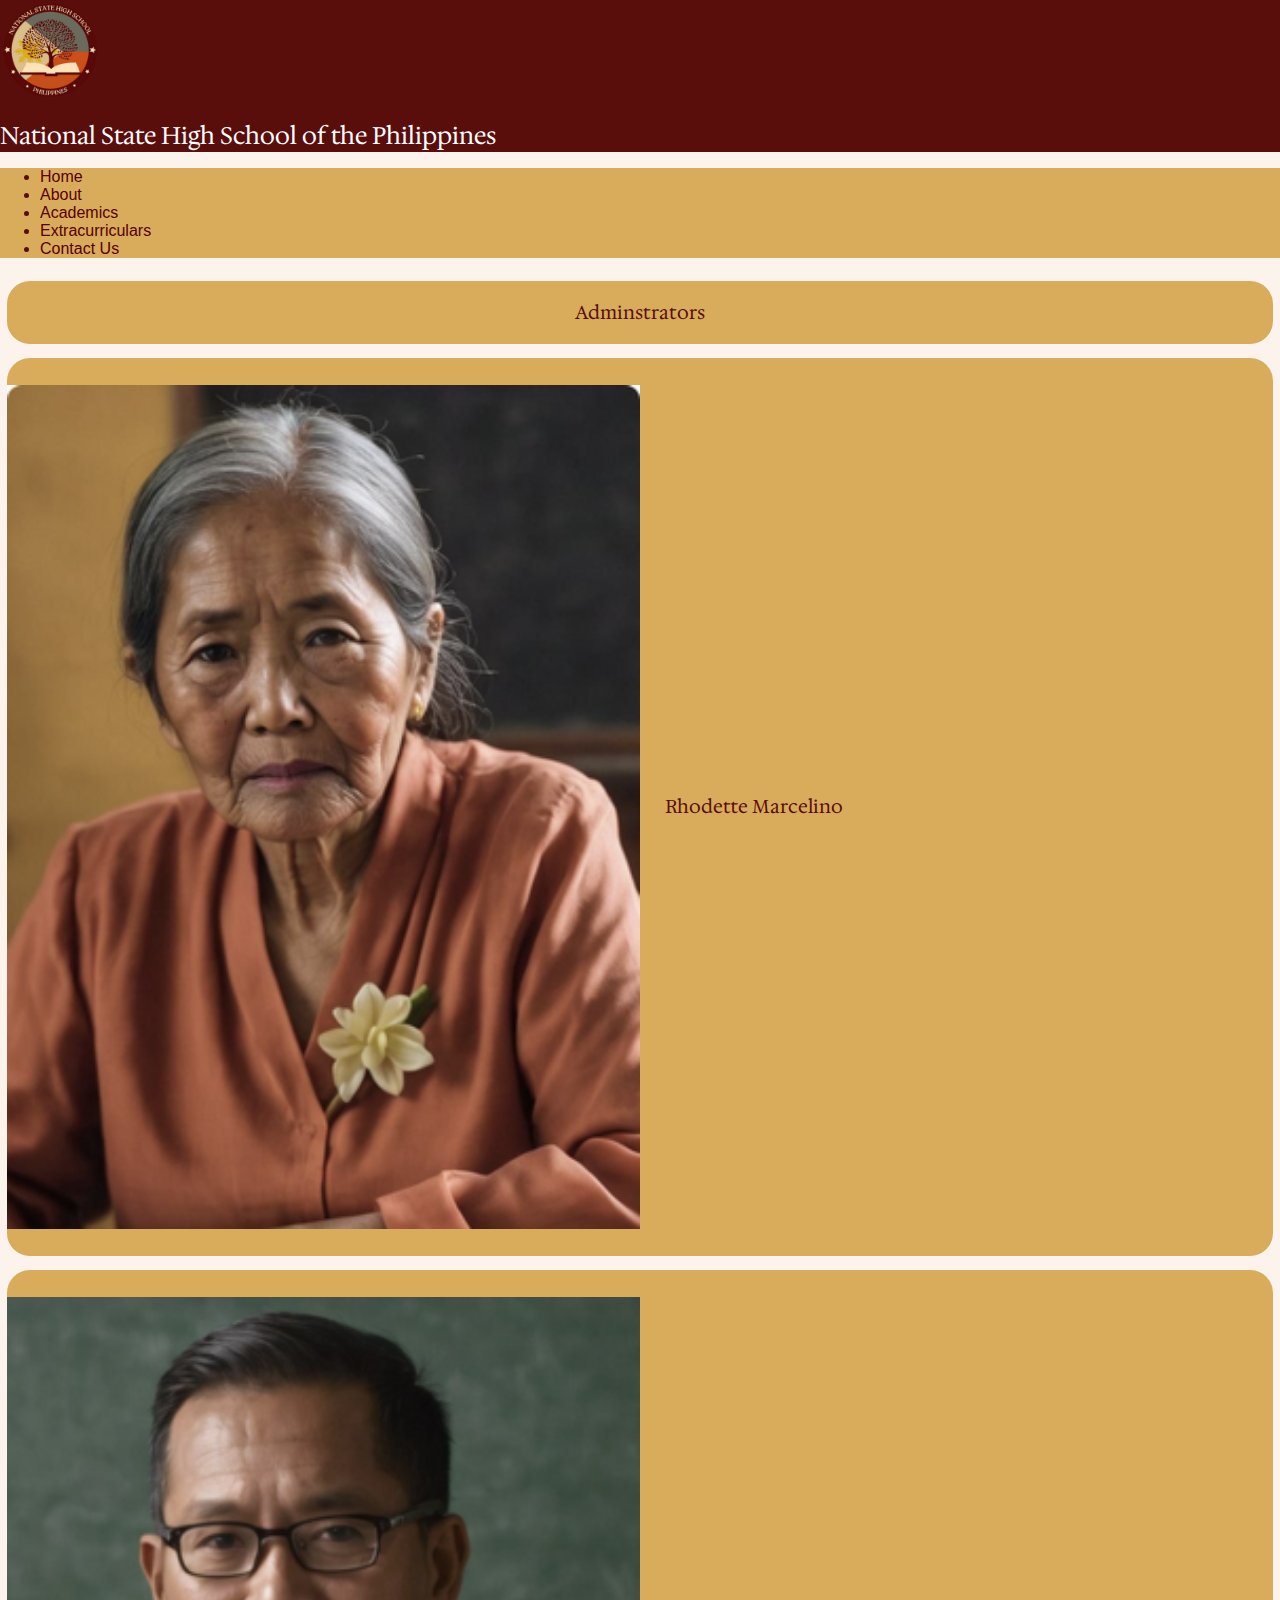
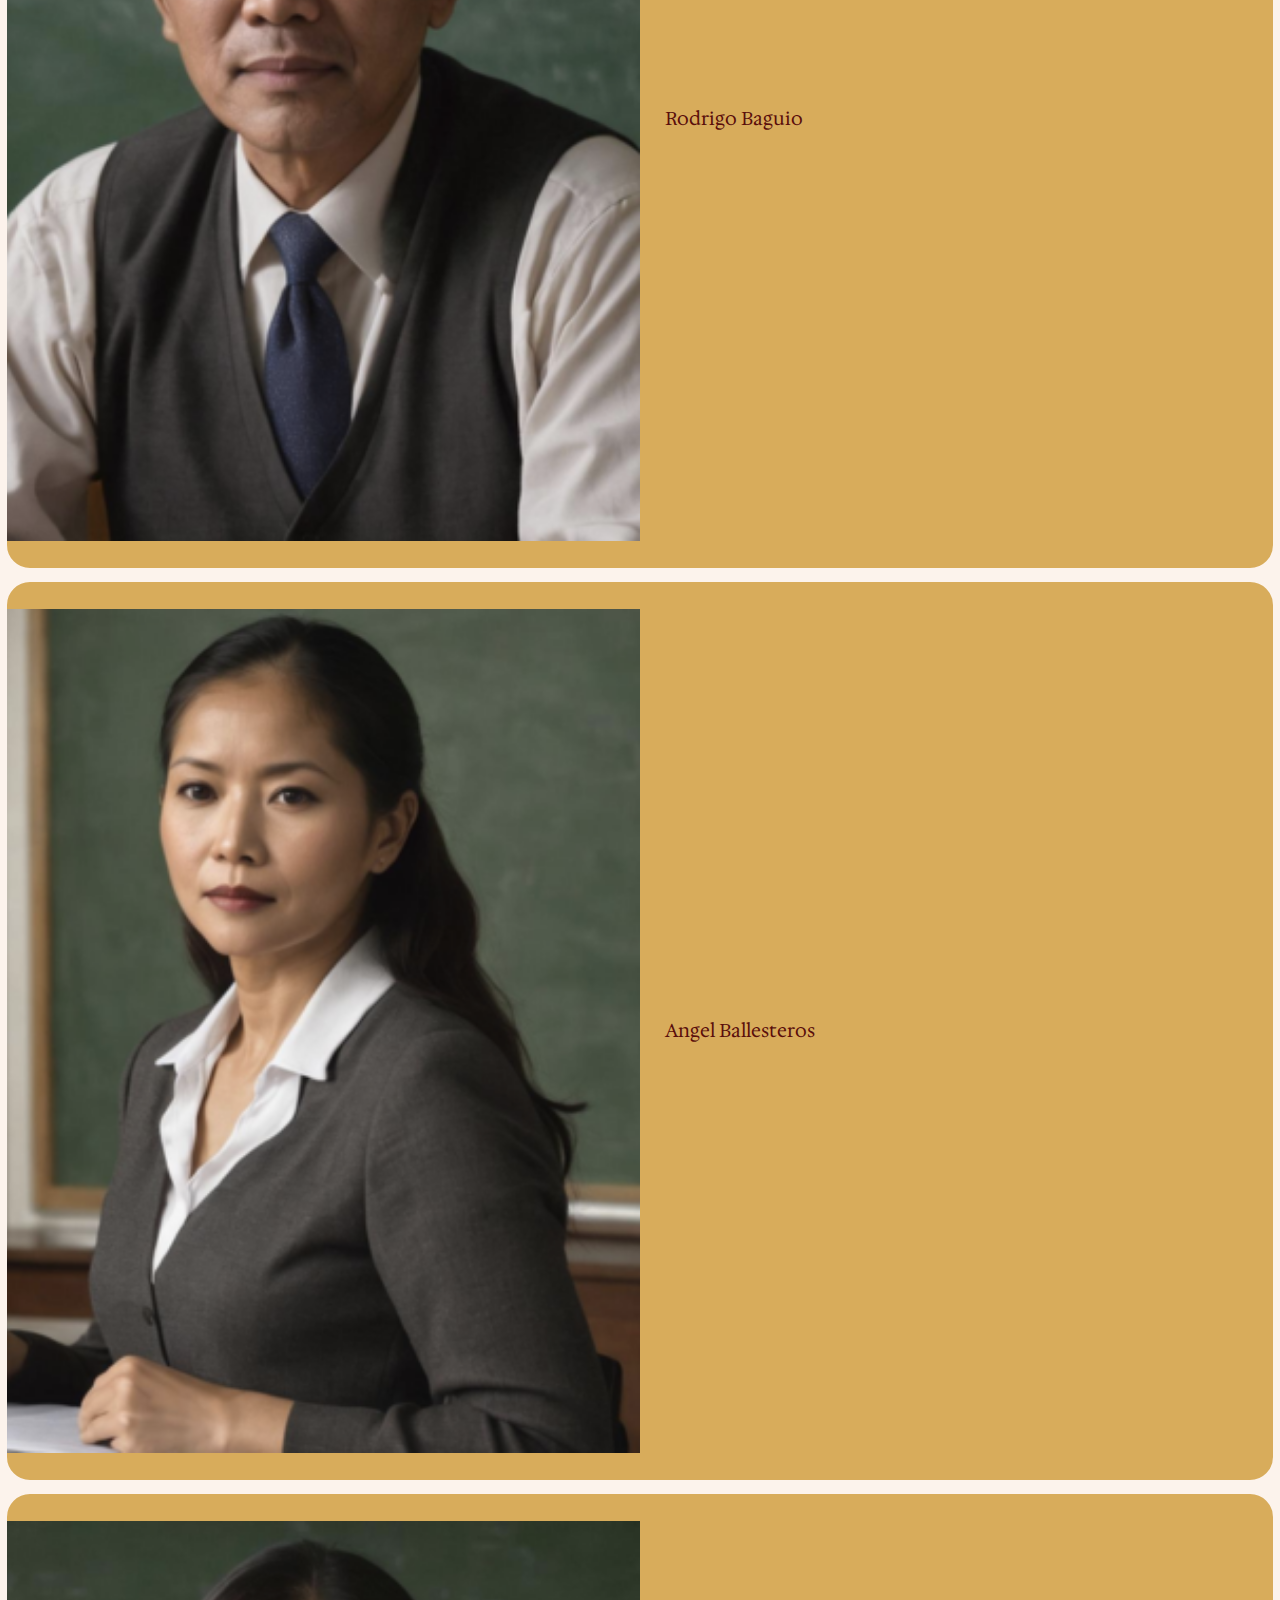
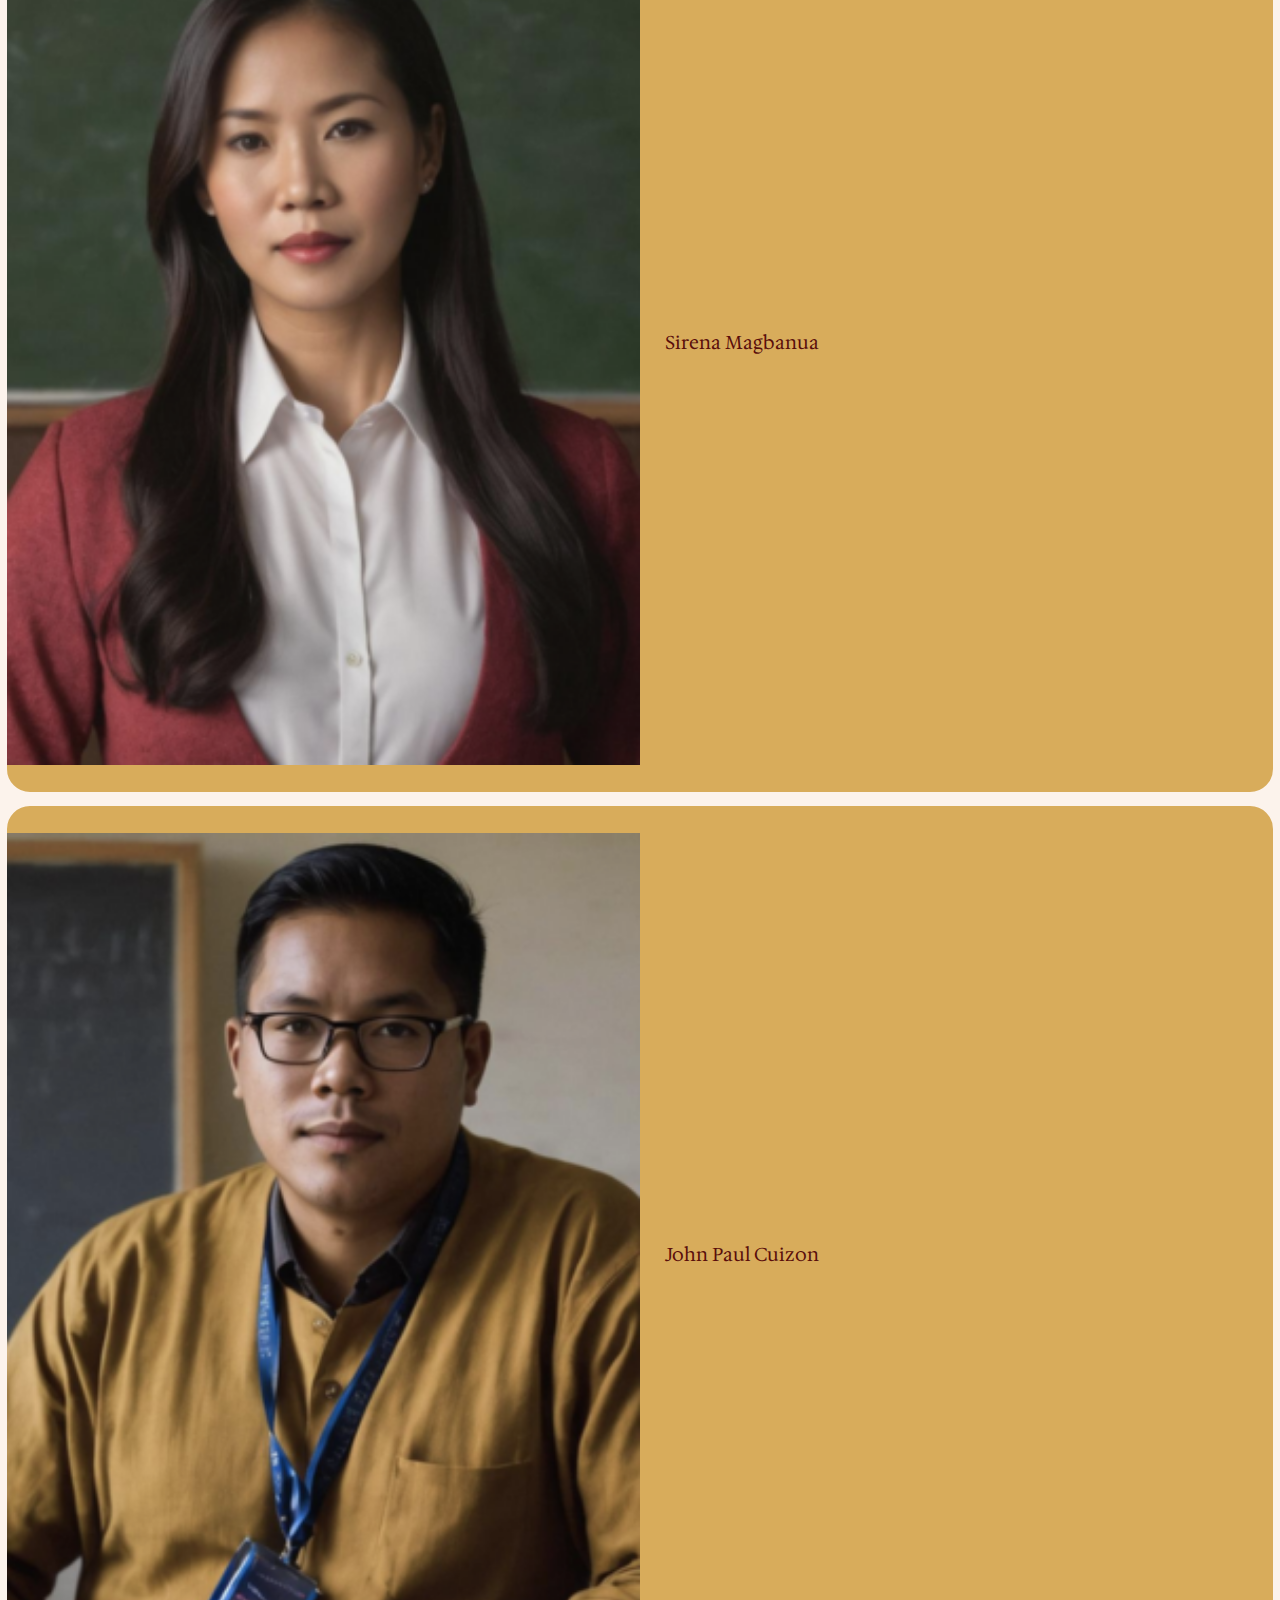
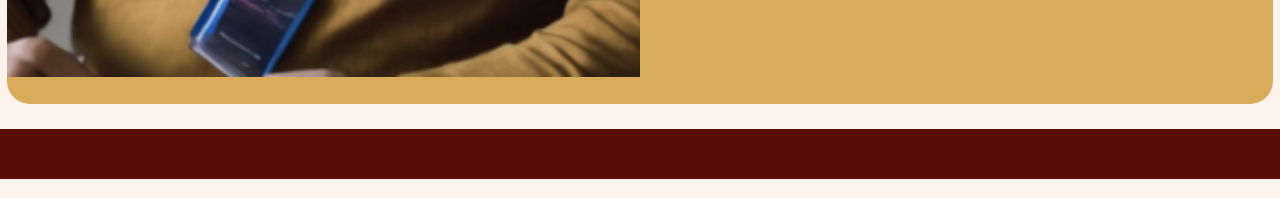
<file: G92QAA2/about-admins.html>
<!DOCTYPE html>
<html lang="en">
<head>
    <meta charset="UTF-8">
    <meta name="viewport" content="width=device-width, initial-scale=1.0">
    <title>NSHSP - Administrators</title>
    <link rel="icon" type="image/x-icon" href="images/logo.png">
    <!-- Online Fonts -->
    <link rel="preconnect" href="https://fonts.googleapis.com">
    <link rel="preconnect" href="https://fonts.gstatic.com" crossorigin>
    <link href="https://fonts.googleapis.com/css2?family=Hedvig+Letters+Serif:opsz@12..24&display=swap" rel="stylesheet">
    <!-- Bootstrap CDN -->
    <link href="https://cdn.jsdelivr.net/npm/bootstrap@5.3.2/dist/css/bootstrap.min.css" rel="stylesheet" integrity="sha384-T3c6CoIi6uLrA9TneNEoa7RxnatzjcDSCmG1MXxSR1GAsXEV/Dwwykc2MPK8M2HN" crossorigin="anonymous">
    <script src="https://cdn.jsdelivr.net/npm/bootstrap@5.3.2/dist/js/bootstrap.bundle.min.js" integrity="sha384-C6RzsynM9kWDrMNeT87bh95OGNyZPhcTNXj1NW7RuBCsyN/o0jlpcV8Qyq46cDfL" crossorigin="anonymous"></script>
    <link rel="stylesheet" href="style.css">
</head>
<body class="container-fluid">
    <header class="d-flex align-items-center justify-content-between p-3 px-5">
        <!-- Borders from https://getbootstrap.com/docs/5.3/utilities/borders/ -->
        <!-- Flex classes from https://getbootstrap.com/docs/5.3/utilities/flex/ -->
        <!-- Spacing classes from https://getbootstrap.com/docs/5.3/utilities/spacing/ -->
        <div class="d-flex align-items-center">
            <img id="logo" src="images/logo.png" alt="">
            <h1 class="ms-3">National State High School of the Philippines</h1>
        </div>
    </header>
    <nav class="navbar navbar-expand-sm p-2 px-5 m-0">
        <div class="navbar">
            <a class="navbar-brand" href="#"></a>
            <ul class="navbar-nav">
                <li class="nav-item"><a href="index.html" class="nav-link">Home</a></li>
                <li class="nav-item"><a href="about.html" class="nav-link active">About</a></li>
                <li class="nav-item "><a href="academics.html" class="nav-link">Academics</a></li>
                <li class="nav-item"><a href="extracurriculars.html" class="nav-link">Extracurriculars</a></li>
                <li class="nav-item"><a href="contacts.html" class="nav-link">Contact Us</a></li>
            </ul>
        </div>
    </nav>
    <section>
        <div class="row m-2 justify-content-center">
            <div class="col-sm-4 p-3 section-box"> 
                <h3>Adminstrators</h3>
            </div>
            <div class="w-100"></div>
            <div class="col-sm-5 p-4 section-box text-wrapper">
                <img src="images/about-us/admins-marcelino.png" alt="" class="img-thumbnail about-portrait">
                <div class="about-content">
                    <h3>Rhodette Marcelino</h3>
                </div>
            </div>
            <div class="w-100"></div>
            <div class="col-sm-5 p-4 section-box text-wrapper">
                <img src="images/about-us/admins-baguio.png" alt="" class="img-thumbnail about-portrait">
                <div class="about-content">
                    <h3>Rodrigo Baguio</h3>
                </div>
            </div>
            <div class="col-sm-5 p-4 section-box text-wrapper">
                <img src="images/about-us/admins-ballesteros.png" alt="" class="img-thumbnail about-portrait">
                <div class="about-content">
                    <h3>Angel Ballesteros</h3>
                </div>
            </div>
            <div class="col-sm-5 p-4 section-box text-wrapper">
                <img src="images/about-us/admins-magbanua.png" alt="" class="img-thumbnail about-portrait">
                <div class="about-content">
                    <h3>Sirena Magbanua</h3>
                </div>
            </div>
            <div class="col-sm-5 p-4 section-box text-wrapper">
                <img src="images/about-us/admins-cuizon.png" alt="" class="img-thumbnail about-portrait">
                <div class="about-content">
                    <h3>John Paul Cuizon</h3>
                </div>
            </div>
        </div>
    </section>
    <footer class="d-flex align-items-center justify-content-between p-3 m-0">
        <h3 class="ms-3">&nbsp;<br>&nbsp;</h3>
    </footer>
</body>
</html>
</file>
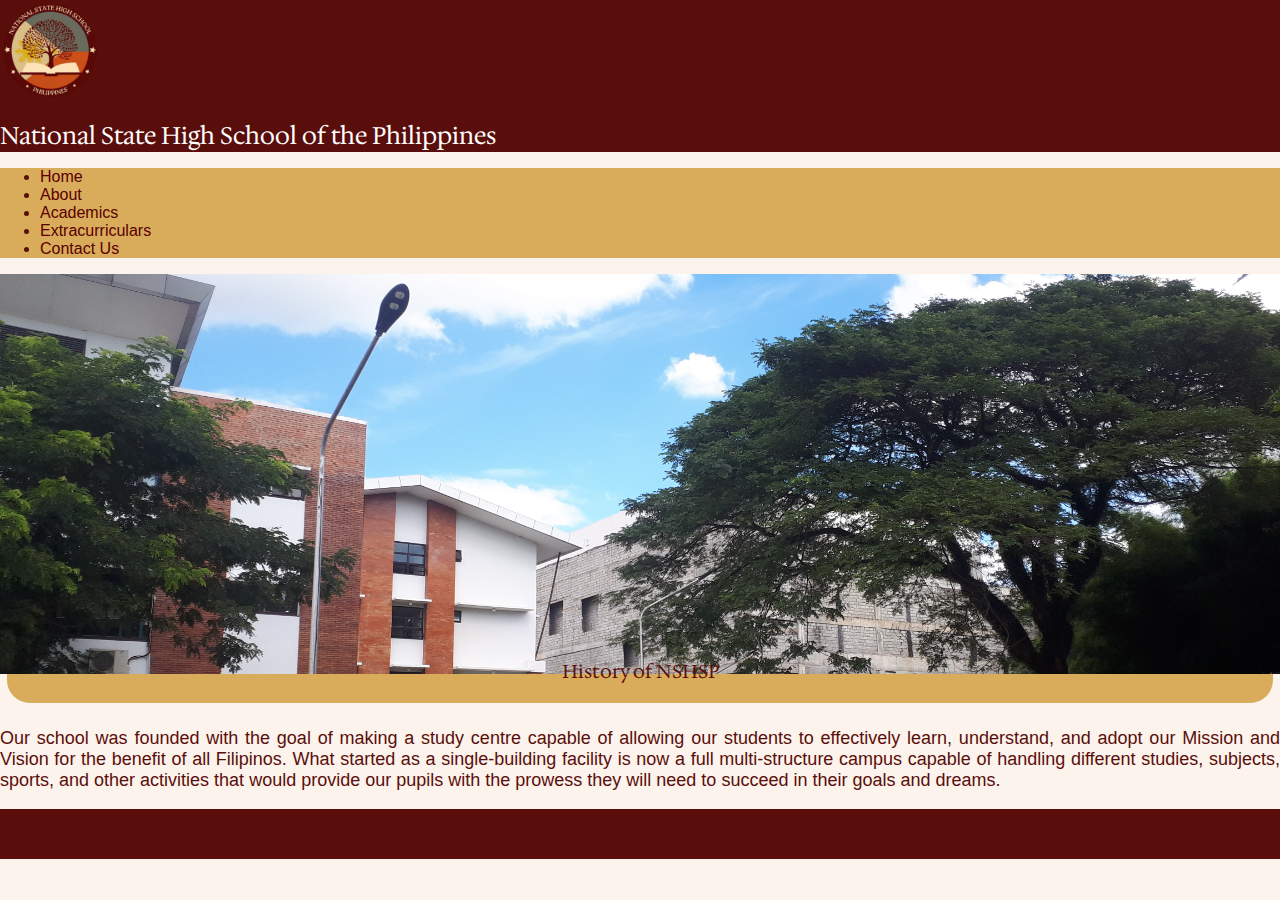
<file: G92QAA2/about-history.html>
<!DOCTYPE html>
<html lang="en">
<head>
    <meta charset="UTF-8">
    <meta name="viewport" content="width=device-width, initial-scale=1.0">
    <title>NSHSP - Home Page</title>
    <link rel="icon" type="image/x-icon" href="images/logo.png">
    <!-- Online Fonts -->
    <link rel="preconnect" href="https://fonts.googleapis.com">
    <link rel="preconnect" href="https://fonts.gstatic.com" crossorigin>
    <link href="https://fonts.googleapis.com/css2?family=Hedvig+Letters+Serif:opsz@12..24&display=swap" rel="stylesheet">
    <!-- Bootstrap CDN -->
    <link href="https://cdn.jsdelivr.net/npm/bootstrap@5.3.2/dist/css/bootstrap.min.css" rel="stylesheet" integrity="sha384-T3c6CoIi6uLrA9TneNEoa7RxnatzjcDSCmG1MXxSR1GAsXEV/Dwwykc2MPK8M2HN" crossorigin="anonymous">
    <script src="https://cdn.jsdelivr.net/npm/bootstrap@5.3.2/dist/js/bootstrap.bundle.min.js" integrity="sha384-C6RzsynM9kWDrMNeT87bh95OGNyZPhcTNXj1NW7RuBCsyN/o0jlpcV8Qyq46cDfL" crossorigin="anonymous"></script>
    <link rel="stylesheet" href="style.css">
</head>
<body class="container-fluid">
    <header class="d-flex align-items-center justify-content-between p-3 px-5">
        <!-- Borders from https://getbootstrap.com/docs/5.3/utilities/borders/ -->
        <!-- Flex classes from https://getbootstrap.com/docs/5.3/utilities/flex/ -->
        <!-- Spacing classes from https://getbootstrap.com/docs/5.3/utilities/spacing/ -->
        <div class="d-flex align-items-center">
            <img id="logo" src="images/logo.png" alt="">
            <h1 class="ms-3">National State High School of the Philippines</h1>
        </div>
    </header>
    <nav class="navbar navbar-expand-sm p-2 px-5 m-0">
        <div class="navbar">
            <a class="navbar-brand" href="#"></a>
            <ul class="navbar-nav">
                <li class="nav-item"><a href="index.html" class="nav-link">Home</a></li>
                <li class="nav-item"><a href="about.html" class="nav-link active">About</a></li>
                <li class="nav-item "><a href="academics.html" class="nav-link">Academics</a></li>
                <li class="nav-item"><a href="extracurriculars.html" class="nav-link">Extracurriculars</a></li>
                <li class="nav-item"><a href="contacts.html" class="nav-link">Contact Us</a></li>
            </ul>
        </div>
    </nav>
    <section>
        <div class="row m-2 justify-content-center" style="margin-top: 0;">
            <div>
                <img src="images/about-us/history-banner.jpg" alt="" class="img-fluid banner">
            </div>
            <div class="col-sm-3 p-3 section-box" style="margin-top: -45px;"> 
                <h3>History of NSHSP</h3>
            </div>
            <div class="w-100"></div>
            <div class="col-sm-6 p-2 m-4" style="font-size: 18px; text-align: justify;"> 
                <p>
                    Our school was founded with the goal of making a study centre capable of allowing our students to 
                    effectively learn, understand, and adopt our Mission and Vision for the benefit of all Filipinos. What 
                    started as a single-building facility is now a full multi-structure campus capable of handling different 
                    studies, subjects, sports, and other activities that would provide our pupils with the prowess they will 
                    need to succeed in their goals and dreams.
                </p>
            </div>
        </div>
    </section>
    <footer class="d-flex align-items-center justify-content-between p-3 m-0">
        <h3 class="ms-3">&nbsp;<br>&nbsp;</h3>
    </footer>
</body>
</html>
</file>
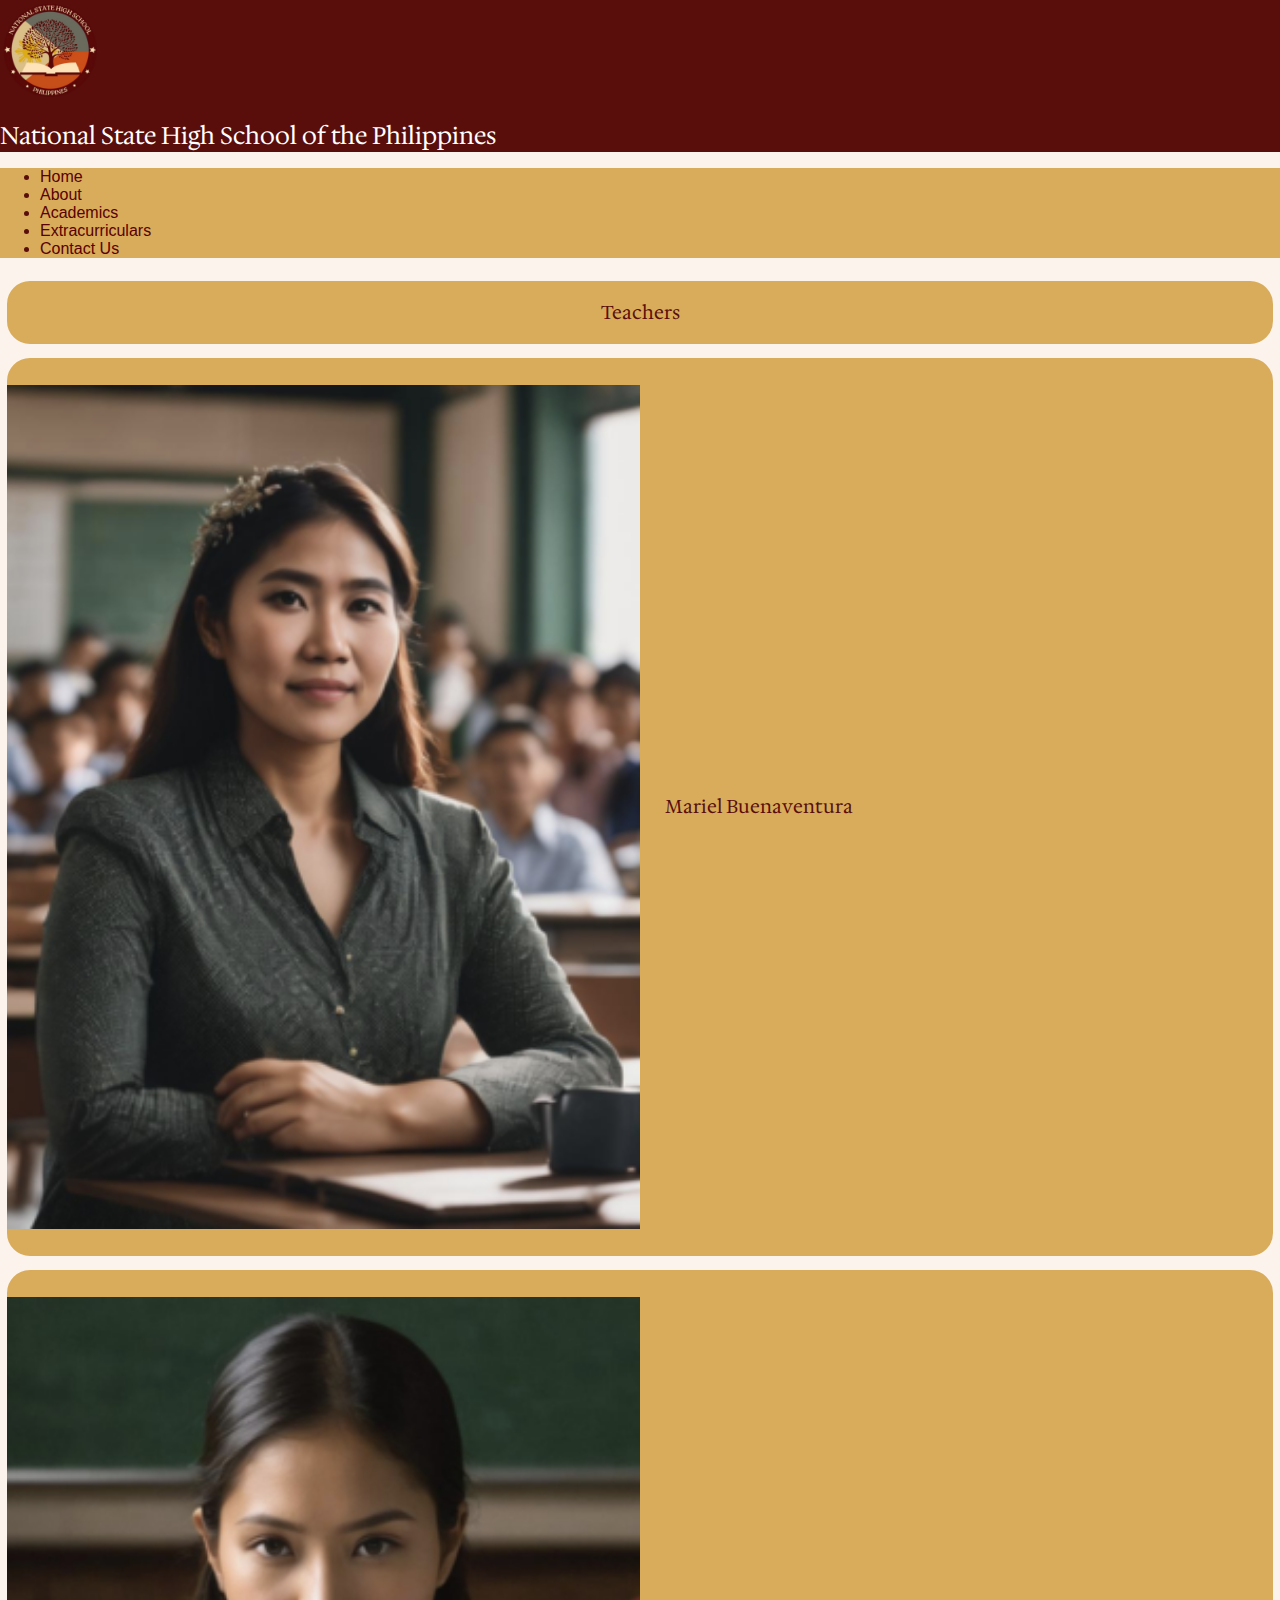
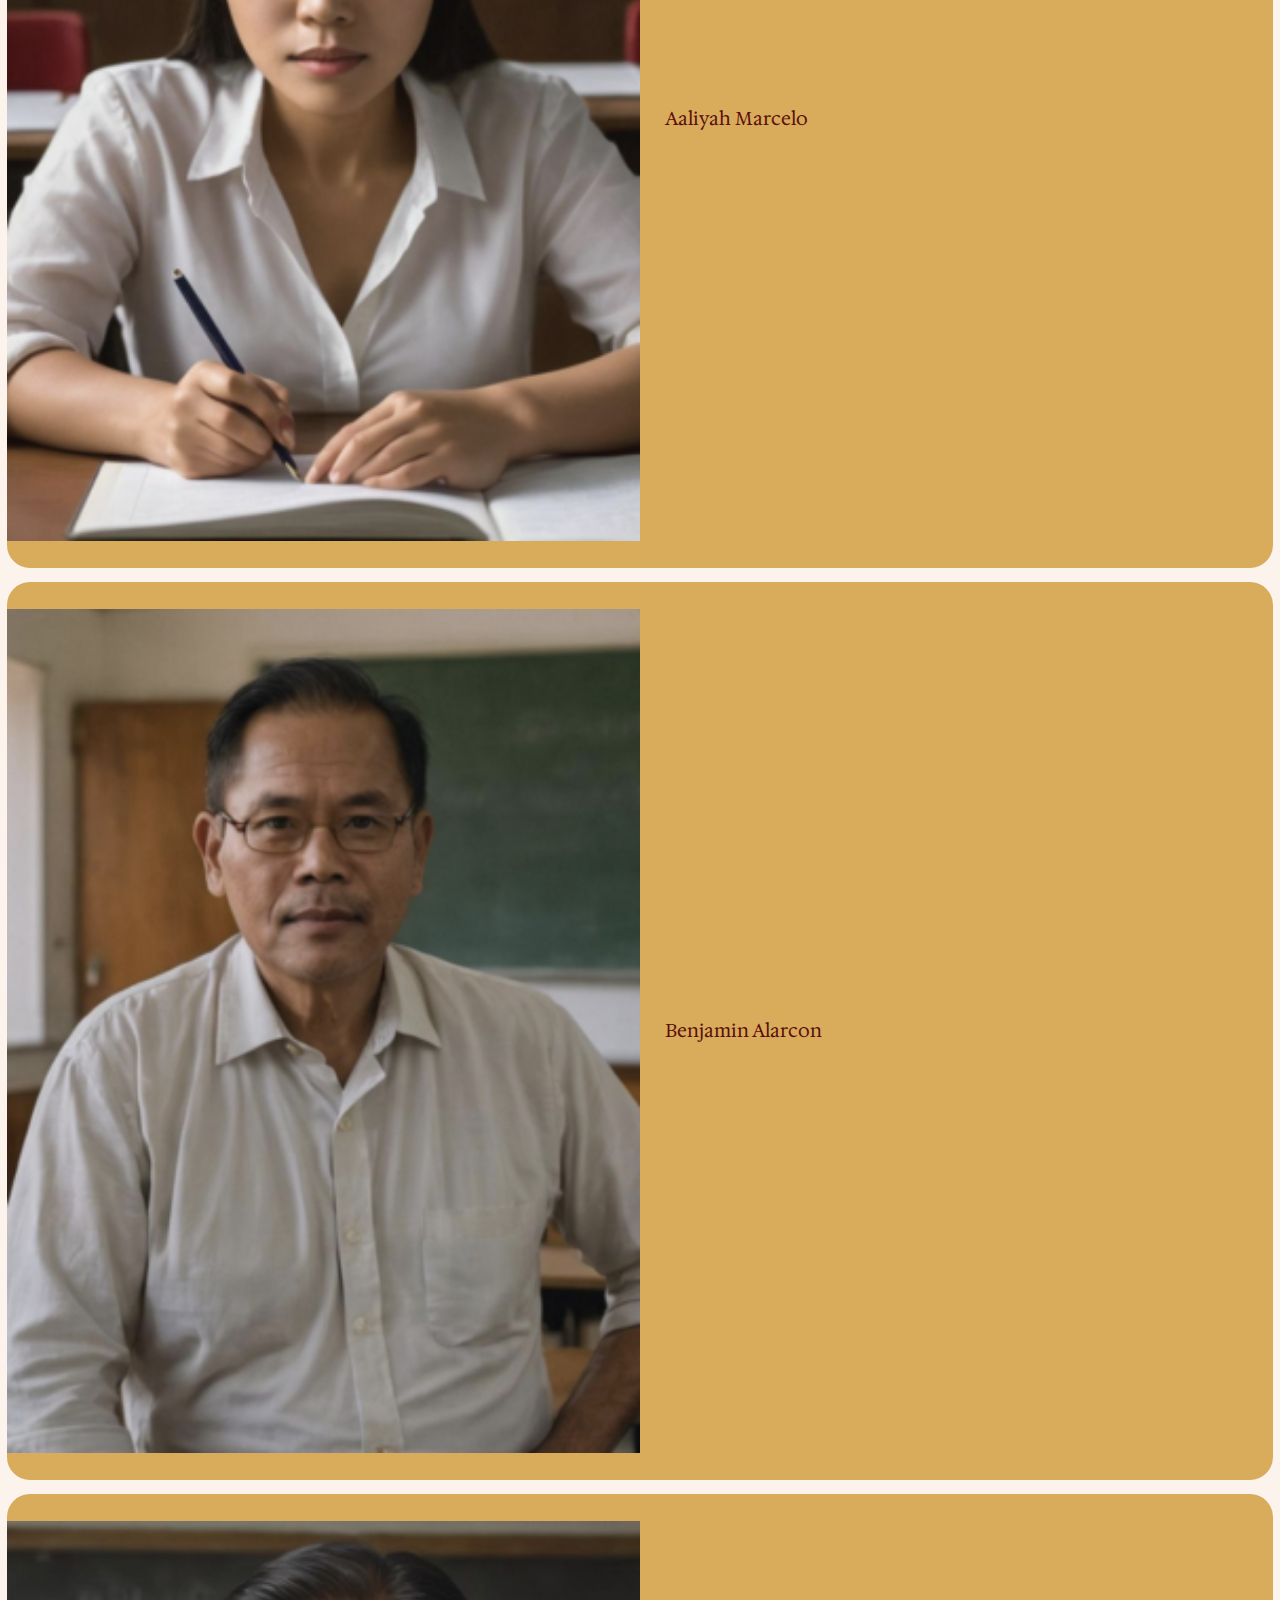
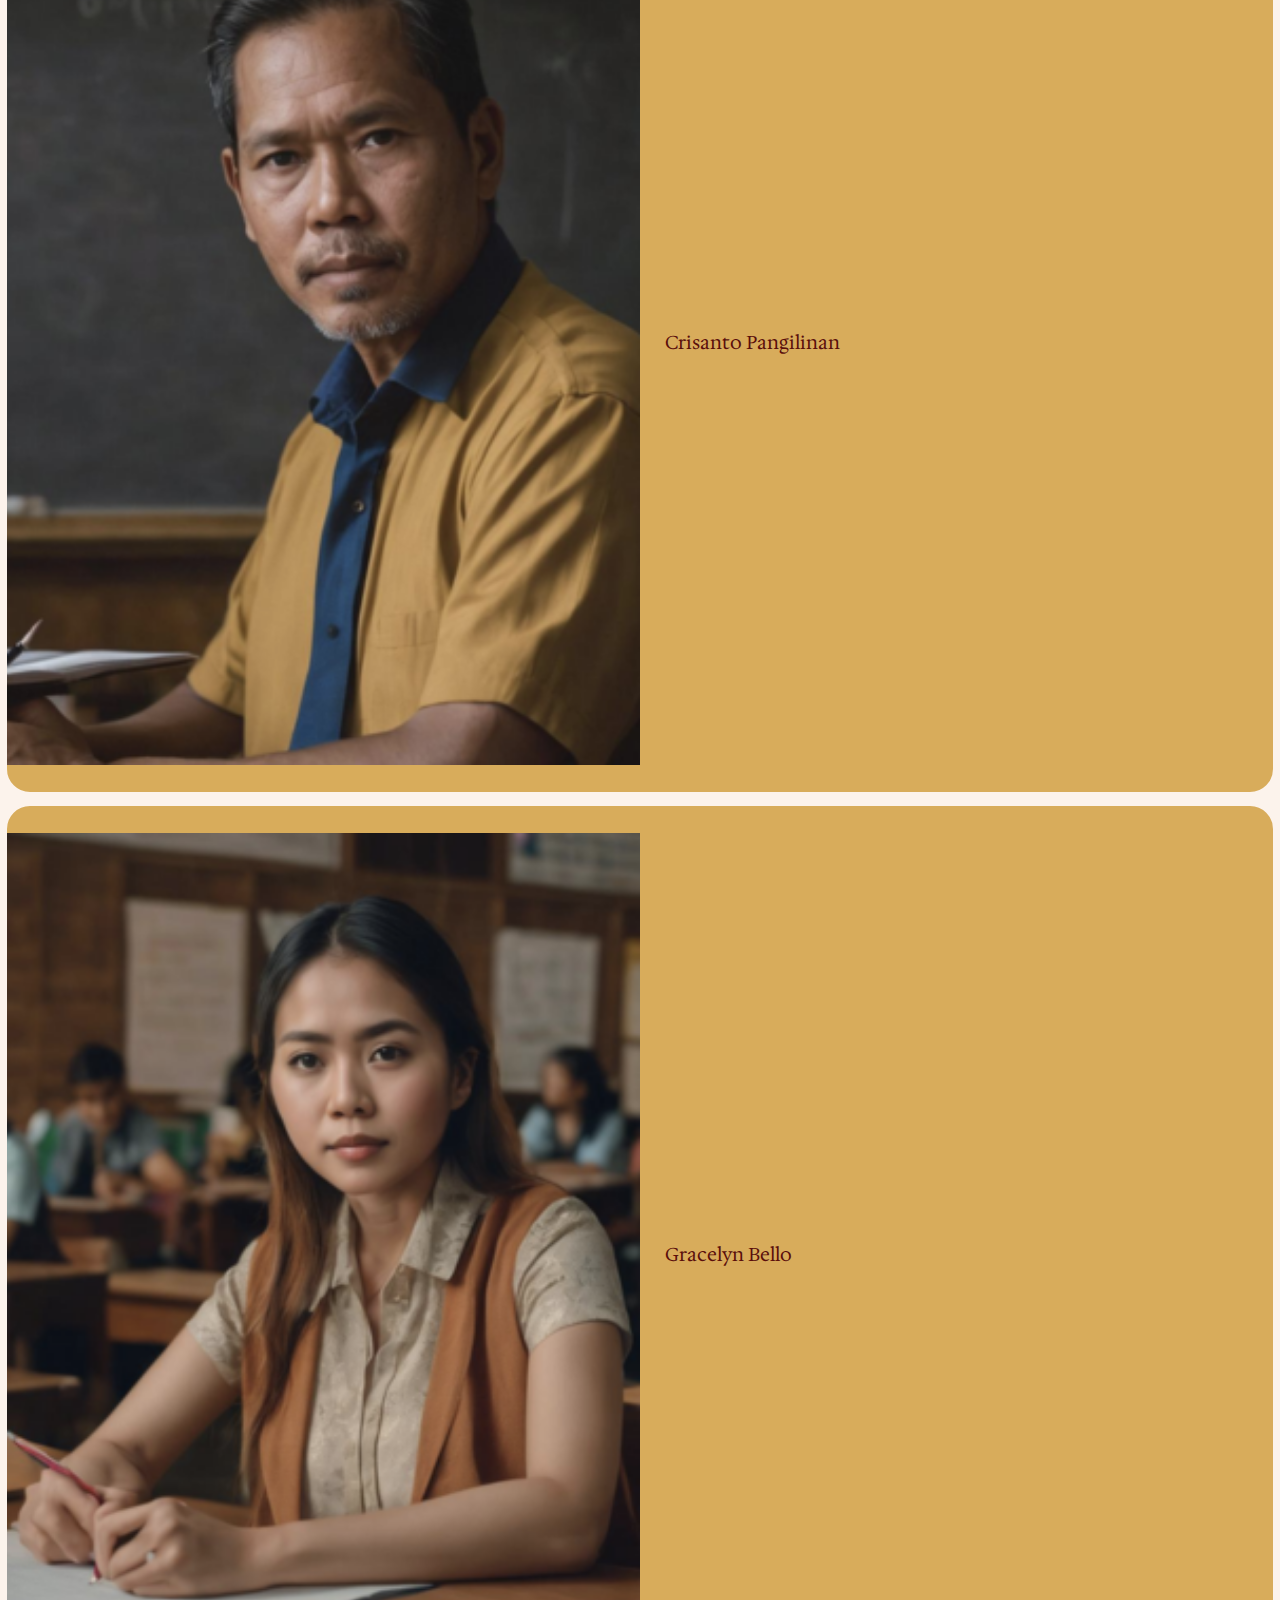
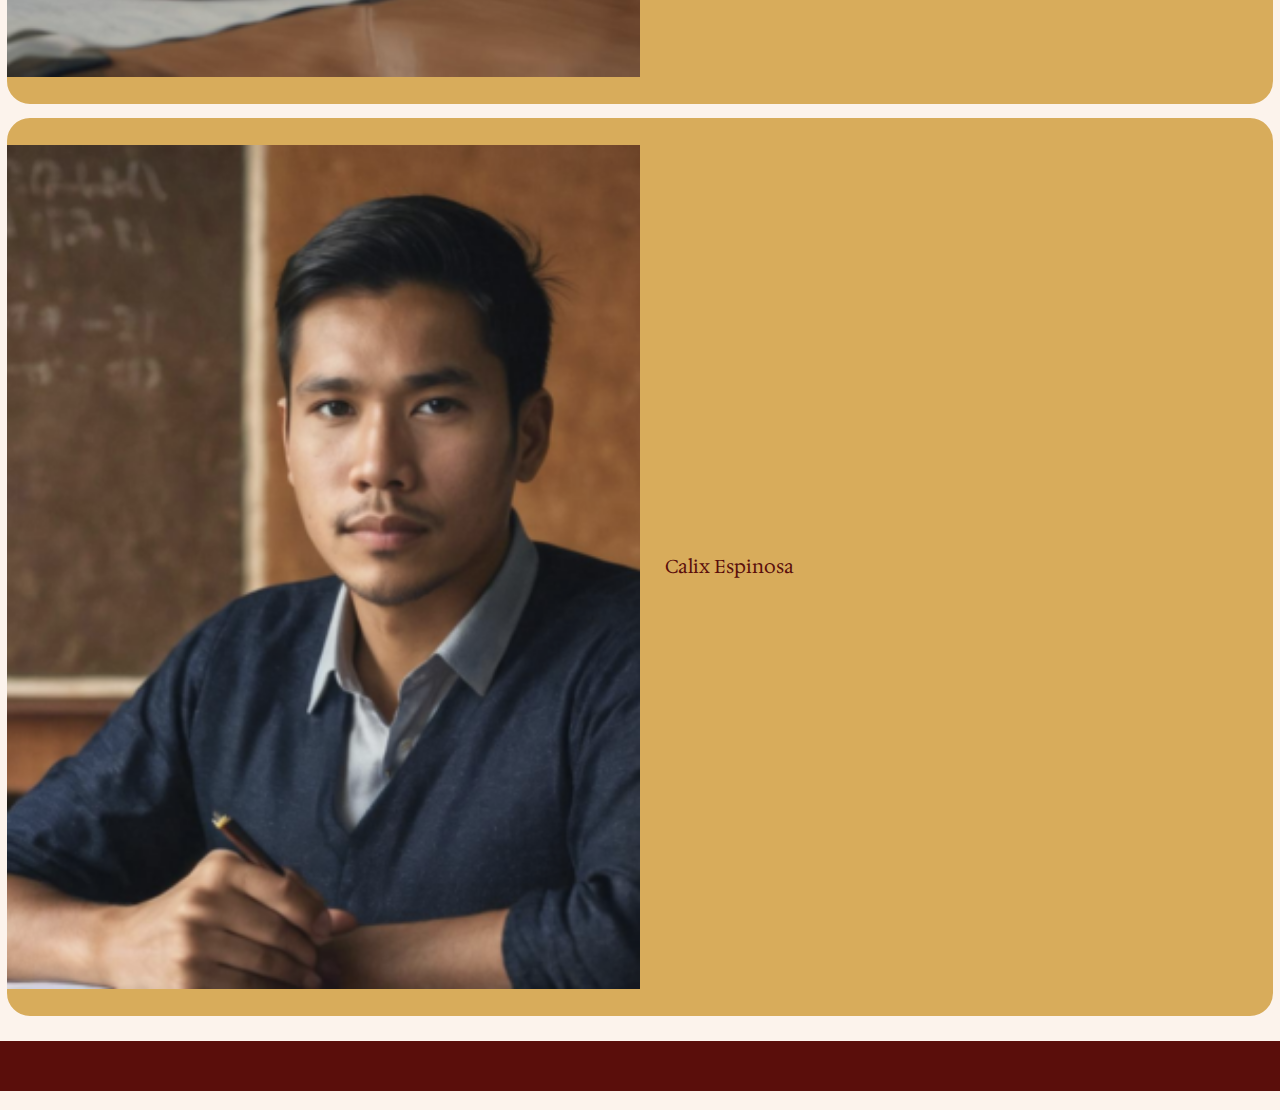
<file: G92QAA2/about-teachers.html>
<!DOCTYPE html>
<html lang="en">
<head>
    <meta charset="UTF-8">
    <meta name="viewport" content="width=device-width, initial-scale=1.0">
    <title>NSHSP - Teachers</title>
    <link rel="icon" type="image/x-icon" href="images/logo.png">
    <!-- Online Fonts -->
    <link rel="preconnect" href="https://fonts.googleapis.com">
    <link rel="preconnect" href="https://fonts.gstatic.com" crossorigin>
    <link href="https://fonts.googleapis.com/css2?family=Hedvig+Letters+Serif:opsz@12..24&display=swap" rel="stylesheet">
    <!-- Bootstrap CDN -->
    <link href="https://cdn.jsdelivr.net/npm/bootstrap@5.3.2/dist/css/bootstrap.min.css" rel="stylesheet" integrity="sha384-T3c6CoIi6uLrA9TneNEoa7RxnatzjcDSCmG1MXxSR1GAsXEV/Dwwykc2MPK8M2HN" crossorigin="anonymous">
    <script src="https://cdn.jsdelivr.net/npm/bootstrap@5.3.2/dist/js/bootstrap.bundle.min.js" integrity="sha384-C6RzsynM9kWDrMNeT87bh95OGNyZPhcTNXj1NW7RuBCsyN/o0jlpcV8Qyq46cDfL" crossorigin="anonymous"></script>
    <link rel="stylesheet" href="style.css">
</head>
<body class="container-fluid">
    <header class="d-flex align-items-center justify-content-between p-3 px-5">
        <!-- Borders from https://getbootstrap.com/docs/5.3/utilities/borders/ -->
        <!-- Flex classes from https://getbootstrap.com/docs/5.3/utilities/flex/ -->
        <!-- Spacing classes from https://getbootstrap.com/docs/5.3/utilities/spacing/ -->
        <div class="d-flex align-items-center">
            <img id="logo" src="images/logo.png" alt="">
            <h1 class="ms-3">National State High School of the Philippines</h1>
        </div>
    </header>
    <nav class="navbar navbar-expand-sm p-2 px-5 m-0">
        <div class="navbar">
            <a class="navbar-brand" href="#"></a>
            <ul class="navbar-nav">
                <li class="nav-item"><a href="index.html" class="nav-link">Home</a></li>
                <li class="nav-item"><a href="about.html" class="nav-link active">About</a></li>
                <li class="nav-item "><a href="academics.html" class="nav-link">Academics</a></li>
                <li class="nav-item"><a href="extracurriculars.html" class="nav-link">Extracurriculars</a></li>
                <li class="nav-item"><a href="contacts.html" class="nav-link">Contact Us</a></li>
            </ul>
        </div>
    </nav>
    <section>
        <section>
            <div class="row m-2 justify-content-center">
                <div class="col-sm-3 p-3 section-box"> 
                    <h3>Teachers</h3>
                </div>
                <div class="w-100"></div>
                <div class="col-sm-5 p-4 section-box text-wrapper">
                    <img src="images/about-us/teachers-benaventuara.png" alt="" class="img-thumbnail about-portrait">
                    <div class="about-content">
                        <h3>Mariel Buenaventura</h3>
                    </div>
                </div>
                <div class="col-sm-5 p-4 section-box text-wrapper">
                    <img src="images/about-us/teachers-marcelo.png" alt="" class="img-thumbnail about-portrait">
                    <div class="about-content">
                        <h3>Aaliyah Marcelo</h3>
                    </div>
                </div>
                <div class="col-sm-5 p-4 section-box text-wrapper">
                    <img src="images/about-us/teachers-alarcon.png" alt="" class="img-thumbnail about-portrait">
                    <div class="about-content">
                        <h3>Benjamin Alarcon</h3>
                    </div>
                </div>
                <div class="col-sm-5 p-4 section-box text-wrapper">
                    <img src="images/about-us/teachers-pangilinan.png" alt="" class="img-thumbnail about-portrait">
                    <div class="about-content">
                        <h3>Crisanto Pangilinan</h3>
                    </div>
                </div>
                <div class="col-sm-5 p-4 section-box text-wrapper">
                    <img src="images/about-us/teachers-bello.png" alt="" class="img-thumbnail about-portrait">
                    <div class="about-content">
                        <h3>Gracelyn Bello</h3>
                    </div>
                </div>
                <div class="col-sm-5 p-4 section-box text-wrapper">
                    <img src="images/about-us/teachers-espinosa.png" alt="" class="img-thumbnail about-portrait">
                    <div class="about-content">
                        <h3>Calix Espinosa</h3>
                    </div>
                </div>
            </div>
    </section>
    <footer class="d-flex align-items-center justify-content-between p-3 m-0">
        <h3 class="ms-3">&nbsp;<br>&nbsp;</h3>
    </footer>
    </section>
</body>
</html>
</file>
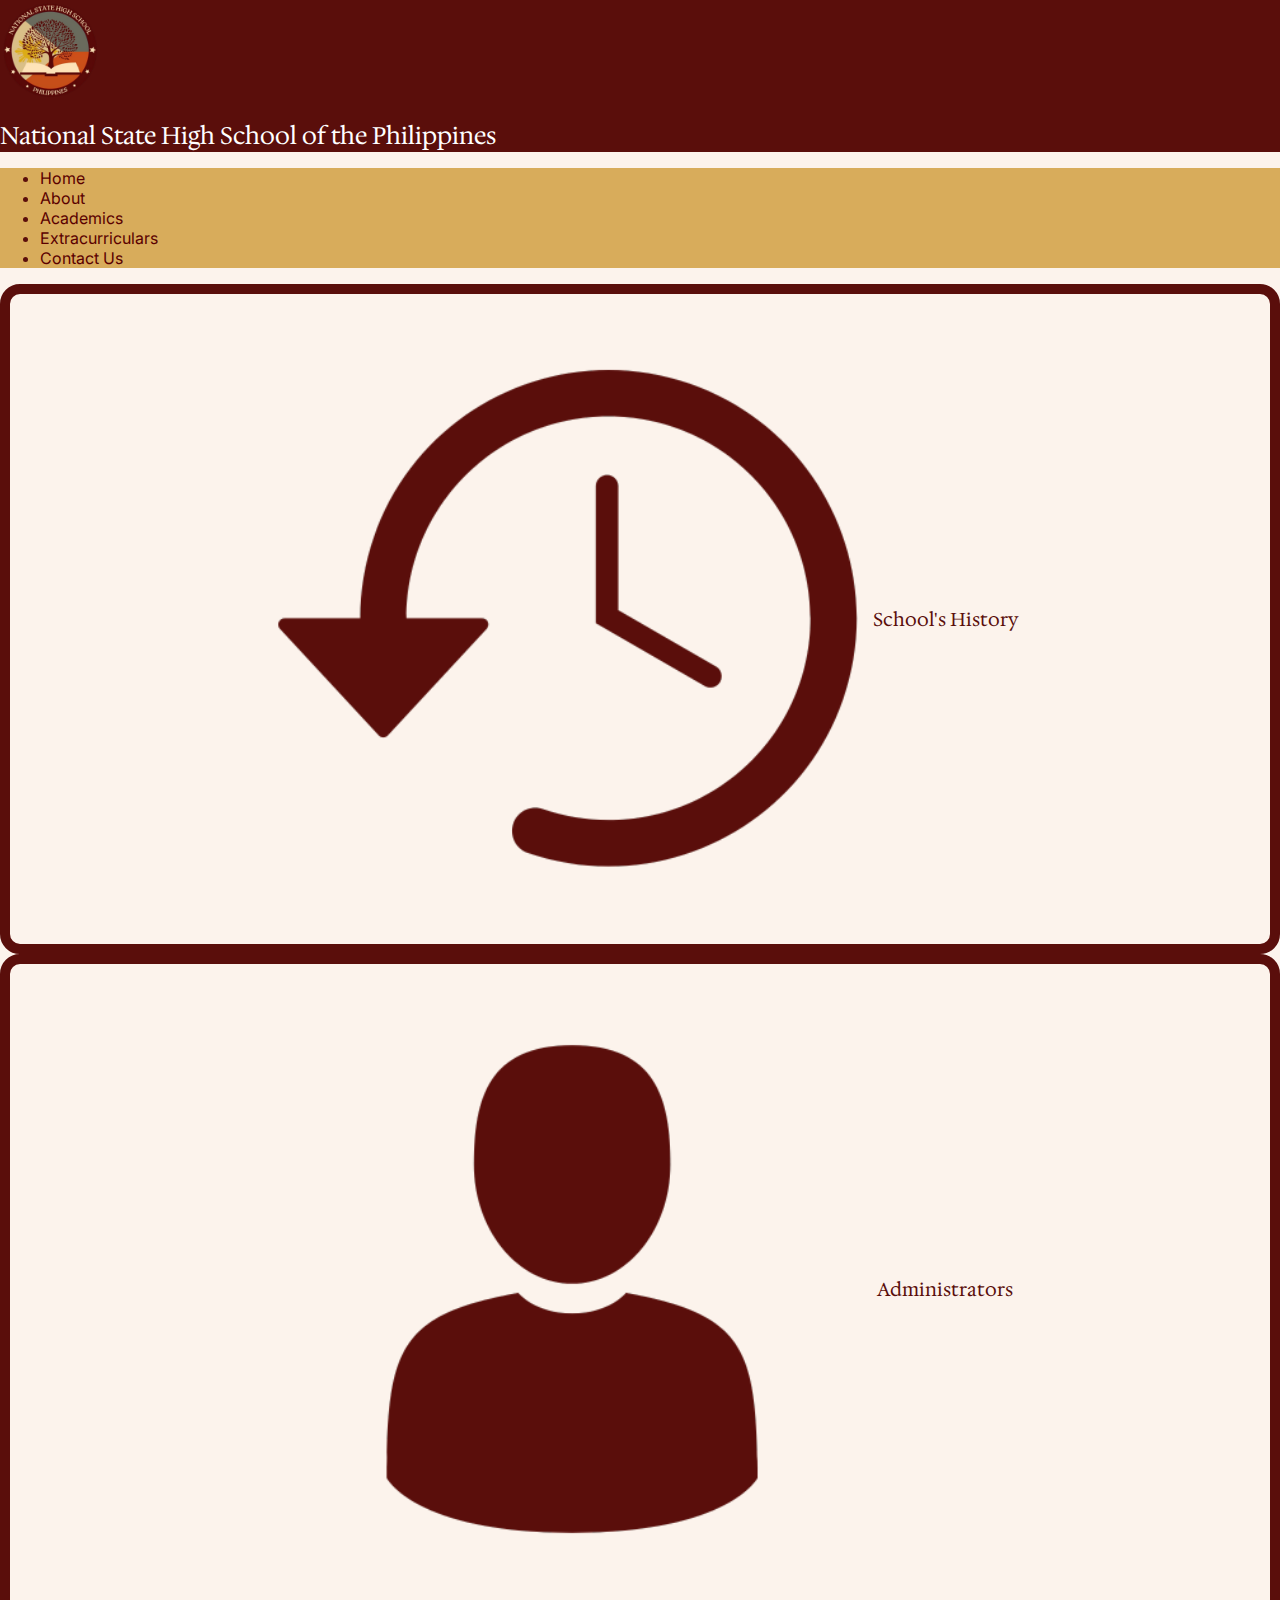
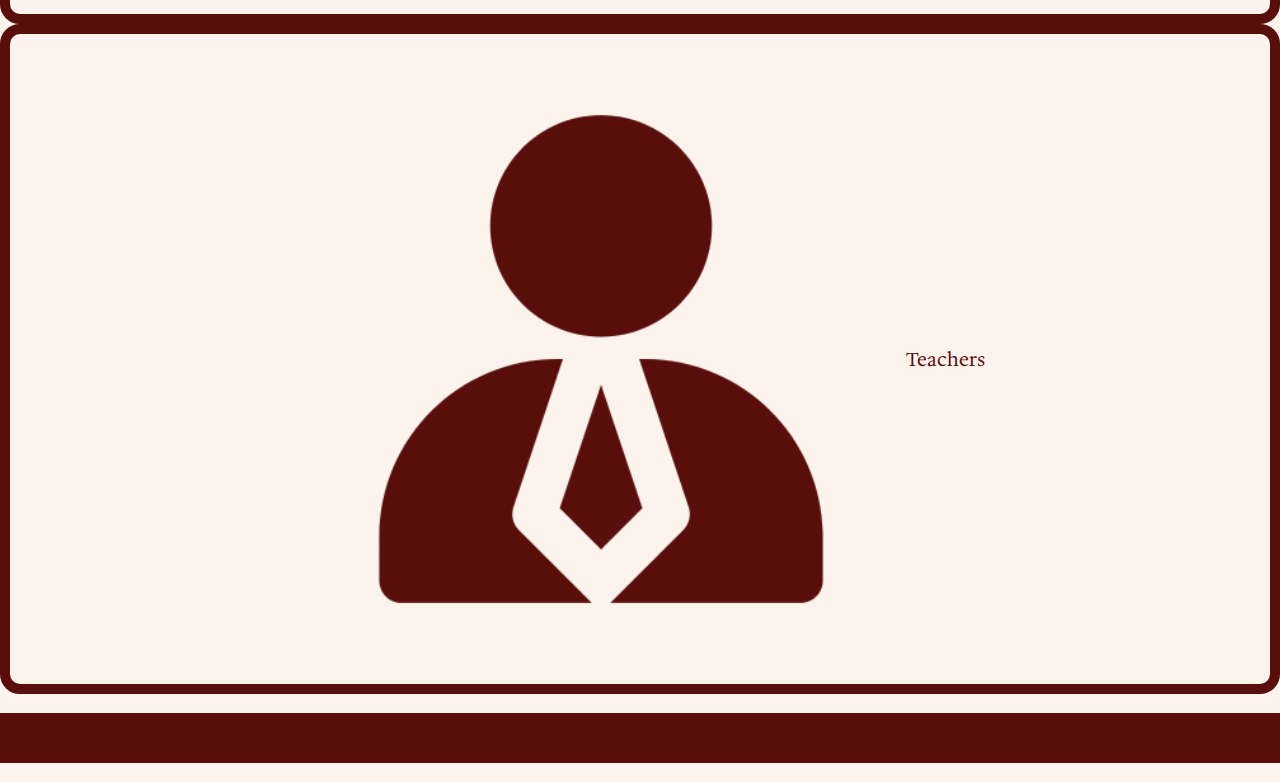
<file: G92QAA2/about.html>
<!DOCTYPE html>
<html lang="en">
<head>
    <meta charset="UTF-8">
    <meta name="viewport" content="width=device-width, initial-scale=1.0">
    <title>NSHSP - About Us</title>
    <link rel="icon" type="image/x-icon" href="images/logo.png">
   <!-- Online Fonts -->
   <link rel="preconnect" href="https://fonts.googleapis.com">
    <link rel="preconnect" href="https://fonts.gstatic.com" crossorigin>
    <link href="https://fonts.googleapis.com/css2?family=Hedvig+Letters+Serif:opsz@12..24&family=Inter:wght@400;600&display=swap" rel="stylesheet">
    <!-- Bootstrap CDN -->
    <link href="https://cdn.jsdelivr.net/npm/bootstrap@5.3.2/dist/css/bootstrap.min.css" rel="stylesheet" integrity="sha384-T3c6CoIi6uLrA9TneNEoa7RxnatzjcDSCmG1MXxSR1GAsXEV/Dwwykc2MPK8M2HN" crossorigin="anonymous">
    <script src="https://cdn.jsdelivr.net/npm/bootstrap@5.3.2/dist/js/bootstrap.bundle.min.js" integrity="sha384-C6RzsynM9kWDrMNeT87bh95OGNyZPhcTNXj1NW7RuBCsyN/o0jlpcV8Qyq46cDfL" crossorigin="anonymous"></script>
    <link rel="stylesheet" href="style.css">
</head>
<body class="container-fluid">
    <header class="d-flex align-items-center justify-content-between p-3 px-5">
        <!-- Borders from https://getbootstrap.com/docs/5.3/utilities/borders/ -->
        <!-- Flex classes from https://getbootstrap.com/docs/5.3/utilities/flex/ -->
        <!-- Spacing classes from https://getbootstrap.com/docs/5.3/utilities/spacing/ -->
        <div class="d-flex align-items-center">
            <img id="logo" src="images/logo.png" alt="">
            <h1 class="ms-3">National State High School of the Philippines</h1>
        </div>
    </header>
    <nav class="navbar navbar-expand-sm p-2 px-5 m-0">
        <div class="navbar">
            <a class="navbar-brand" href="#"></a>
            <ul class="navbar-nav">
                <li class="nav-item"><a href="index.html" class="nav-link">Home</a></li>
                <li class="nav-item"><a href="about.html" class="nav-link active">About</a></li>
                <li class="nav-item "><a href="academics.html" class="nav-link">Academics</a></li>
                <li class="nav-item"><a href="extracurriculars.html" class="nav-link">Extracurriculars</a></li>
                <li class="nav-item"><a href="contacts.html" class="nav-link">Contact Us</a></li>
            </ul>
        </div>
    </nav>
    <section>
        <!--    
            The about page shall provide more information about the school that is not necessary or too
            extraneous in the homepage. It may have 3 subpages as listed below but may also be compressed
            into one page with sections that divide it or internal links inside the page.
                i. History
                ii. Administrators
                iii. Teachers 
        -->
        <div class="row m-2 p-5 ">
            <div class="col-lg-4 p-3">
                <a href="about-history.html" class="about-redirect">
                    <img src="images/about-us/about-history.png" alt="" style="width: 50%">
                    <h3 class="text-wrap">School's History</h3>
                </a>
            </div>
            <div class="col-lg-4 p-3">
                <a href="about-admins.html" class="about-redirect">
                    <img src="images/about-us/about-admins.png" alt="" style="width: 50%">
                    <h3 class="text-wrap">Administrators</h3>
                </a>
            </div>
            <div class="col-lg-4 p-3">
                <a href="about-teachers.html" class="about-redirect">
                    <img src="images/about-us/about-teachers.png" alt="" style="width: 50%">
                    <h3 class="text-wrap">Teachers</h3>
                </a>
            </div>
        </div>
    </section>
    <footer class="d-flex align-items-center justify-content-between p-3 m-0">
        <h3 class="ms-3">&nbsp;<br>&nbsp;</h3>
    </footer>
</body>
</html>
</file>
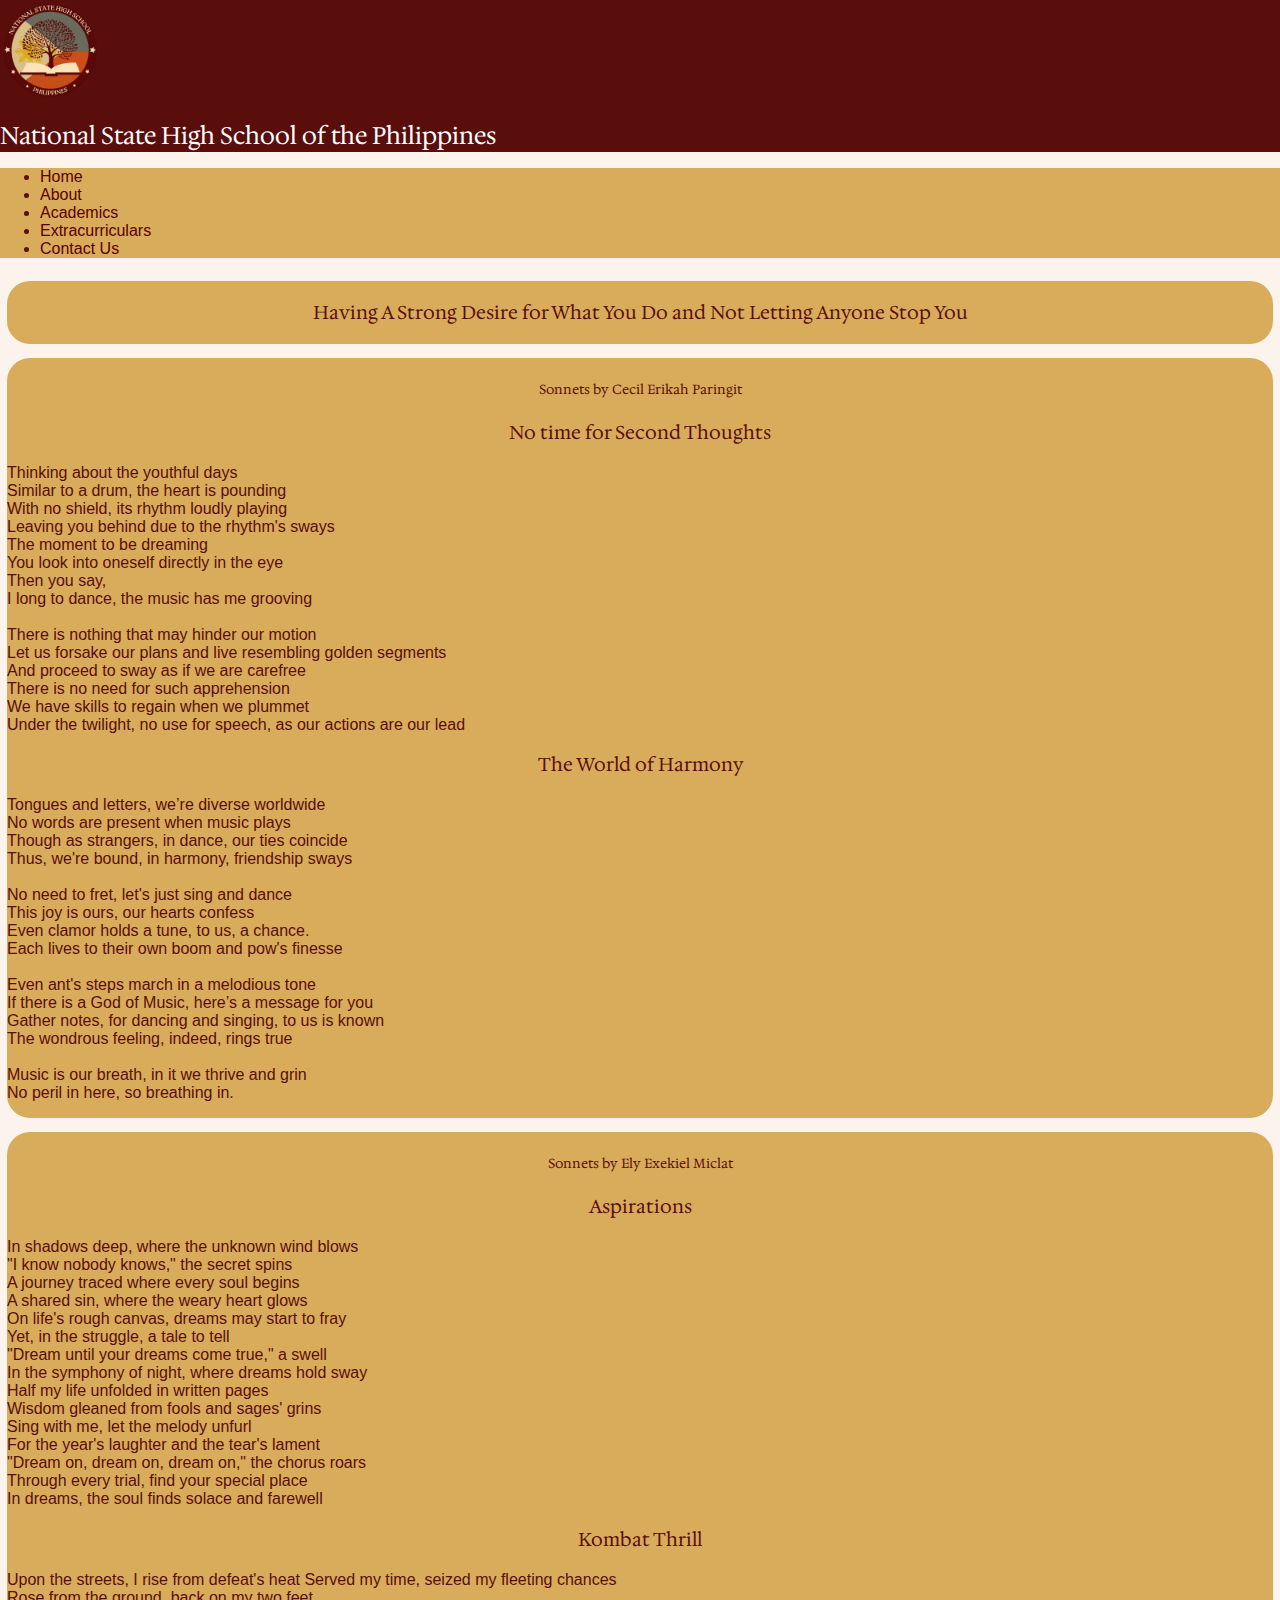
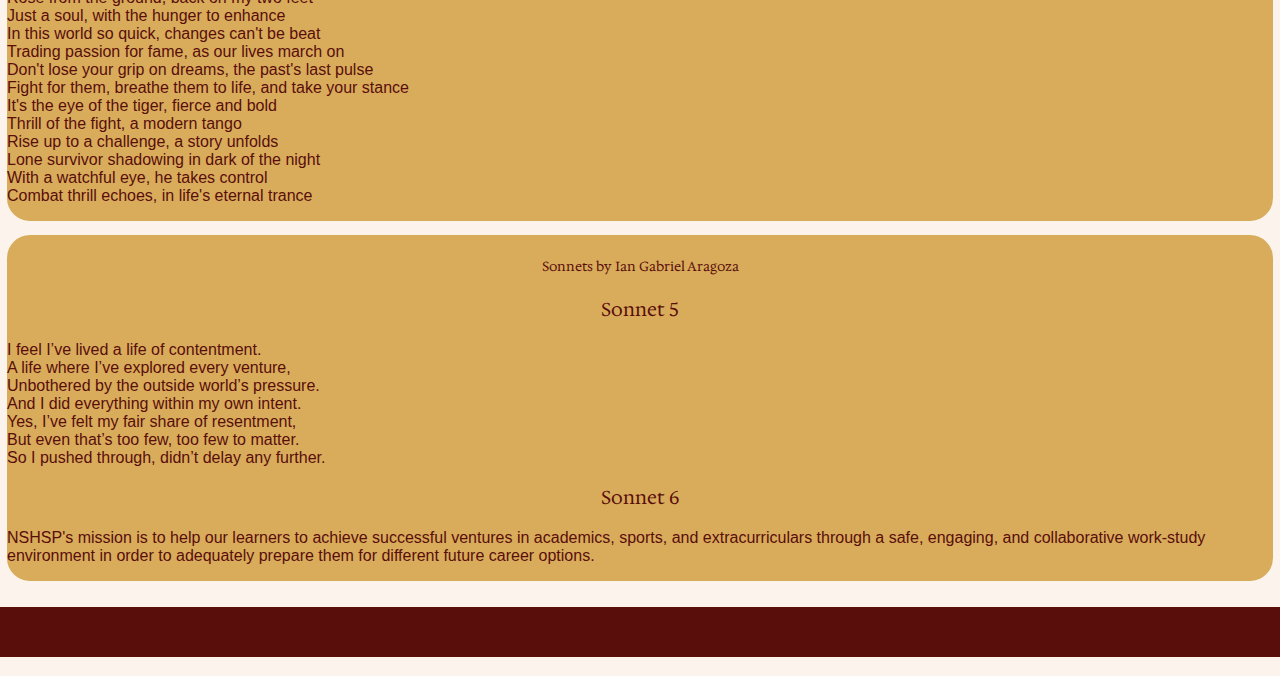
<file: G92QAA2/academics-english.html>
<!DOCTYPE html>
<html lang="en">
<head>
    <meta charset="UTF-8">
    <meta name="viewport" content="width=device-width, initial-scale=1.0">
    <title>NSHSP - English Page</title>
    <link rel="icon" type="image/x-icon" href="images/logo.png">
    <!-- Online Fonts -->
    <link rel="preconnect" href="https://fonts.googleapis.com">
    <link rel="preconnect" href="https://fonts.gstatic.com" crossorigin>
    <link href="https://fonts.googleapis.com/css2?family=Hedvig+Letters+Serif:opsz@12..24&display=swap" rel="stylesheet">
    <!-- Bootstrap CDN -->
    <link href="https://cdn.jsdelivr.net/npm/bootstrap@5.3.2/dist/css/bootstrap.min.css" rel="stylesheet" integrity="sha384-T3c6CoIi6uLrA9TneNEoa7RxnatzjcDSCmG1MXxSR1GAsXEV/Dwwykc2MPK8M2HN" crossorigin="anonymous">
    <script src="https://cdn.jsdelivr.net/npm/bootstrap@5.3.2/dist/js/bootstrap.bundle.min.js" integrity="sha384-C6RzsynM9kWDrMNeT87bh95OGNyZPhcTNXj1NW7RuBCsyN/o0jlpcV8Qyq46cDfL" crossorigin="anonymous"></script>
    <link rel="stylesheet" href="style.css">
</head>
<body class="container-fluid">
    <header class="d-flex align-items-center justify-content-between p-3 px-5">
        <!-- Borders from https://getbootstrap.com/docs/5.3/utilities/borders/ -->
        <!-- Flex classes from https://getbootstrap.com/docs/5.3/utilities/flex/ -->
        <!-- Spacing classes from https://getbootstrap.com/docs/5.3/utilities/spacing/ -->
        <div class="d-flex align-items-center">
            <img id="logo" src="images/logo.png" alt="">
            <h1 class="ms-3">National State High School of the Philippines</h1>
        </div>
    </header>
    <nav class="navbar navbar-expand-sm p-2 px-5 m-0">
        <div class="navbar">
            <a class="navbar-brand" href="#"></a>
            <ul class="navbar-nav">
                <li class="nav-item"><a href="index.html" class="nav-link">Home</a></li>
                <li class="nav-item"><a href="about.html" class="nav-link">About</a></li>
                <li class="nav-item "><a href="academics.html" class="nav-link active">Academics</a></li>
                <li class="nav-item"><a href="extracurriculars.html" class="nav-link">Extracurriculars</a></li>
                <li class="nav-item"><a href="contacts.html" class="nav-link">Contact Us</a></li>
            </ul>
        </div>
    </nav>
    <section class="row m-3 justify-content-center">
        <div class="col-sm-4 p-3 section-box"> 
            <h3>Having A Strong Desire for What You Do and Not Letting Anyone Stop You</h3>
        </div>
        <div class="w-100"></div>
        <div class="col-sm-4 p-4 section-box">
            <h5>Sonnets by Cecil Erikah Paringit</h5>
            <h3>No time for Second Thoughts</h3>
            <p>Thinking about the youthful days<br>
                Similar to a drum, the heart is pounding<br>
                With no shield, its rhythm loudly playing<br>
                Leaving you behind due to the rhythm's sways<br>
                The moment to be dreaming<br>
                You look into oneself directly in the eye<br>
                Then you say,<br>
                I long to dance, the music has me grooving<br>
                <br>
                There is nothing that may hinder our motion<br>
                Let us forsake our plans and live resembling golden segments<br>
                And proceed to sway as if we are carefree<br>
                There is no need for such apprehension<br>
                We have skills to regain when we plummet<br>
                Under the twilight, no use for speech, as our actions are our lead</p>
            <h3>The World of Harmony</h3>
            <p>Tongues and letters, we’re diverse worldwide<br>
                No words are present when music plays<br>
                Though as strangers, in dance, our ties coincide<br>
                Thus, we're bound, in harmony, friendship sways<br>
                <br>
                No need to fret, let's just sing and dance<br>
                This joy is ours, our hearts confess<br>
                Even clamor holds a tune, to us, a chance.<br>
                Each lives to their own boom and pow's finesse<br>
                <br>
                Even ant's steps march in a melodious tone<br>
                If there is a God of Music, here’s a message for you<br>
                Gather notes, for dancing and singing, to us is known<br>
                The wondrous feeling, indeed, rings true<br>
                <br>
                Music is our breath, in it we thrive and grin<br>
                No peril in here, so breathing in.</p>
        </div>
        <div class="col-sm-4 p-4 section-box">
            <h5>Sonnets by Ely Exekiel Miclat</h5>
            <h3>Aspirations</h3>
            <p>In shadows deep, where the unknown wind blows<br>
                "I know nobody knows," the secret spins<br>
                A journey traced where every soul begins<br>
                A shared sin, where the weary heart glows<br>
                On life's rough canvas, dreams may start to fray<br>
                Yet, in the struggle, a tale to tell<br>
                "Dream until your dreams come true," a swell<br>
                In the symphony of night, where dreams hold sway<br>
                Half my life unfolded in written pages<br>
                Wisdom gleaned from fools and sages' grins<br>
                Sing with me, let the melody unfurl<br>
                For the year's laughter and the tear's lament<br>
                "Dream on, dream on, dream on," the chorus roars<br>
                Through every trial, find your special place<br>
                In dreams, the soul finds solace and farewell</p>
            <h3>Kombat Thrill</h3>
            <p>Upon the streets, I rise from defeat's heat

                Served my time, seized my fleeting chances<br>
                Rose from the ground, back on my two feet <br>
                Just a soul, with the hunger to enhance<br>
                In this world so quick, changes can't be beat<br>
                Trading passion for fame, as our lives march on<br>
                Don't lose your grip on dreams, the past's last pulse<br>
                Fight for them, breathe them to life, and take your stance<br>
                It's the eye of the tiger, fierce and bold<br>
                Thrill of the fight, a modern tango<br>
                Rise up to a challenge, a story unfolds<br>
                Lone survivor shadowing in dark of the night<br>
                With a watchful eye, he takes control<br>
                Combat thrill echoes, in life's eternal trance</p>
        </div>
        <div class="col-sm-4 p-4 section-box">
            <h5>Sonnets by Ian Gabriel Aragoza</h5>
            <h3> Sonnet 5 </h3>
            <p>I feel I’ve lived a life of contentment.<br>
                A life where I’ve explored every venture,<br>
                Unbothered by the outside world’s pressure.<br>
                And I did everything within my own intent.<br>
                Yes, I’ve felt my fair share of resentment,<br>
                But even that’s too few, too few to matter.<br>
                So I pushed through, didn’t delay any further.<br>
                </p>
            <h3> Sonnet 6 </h3>
            <p>NSHSP's mission is to help our learners to achieve successful ventures in academics, sports, and extracurriculars
            through a safe, engaging, and collaborative work-study environment in order to adequately prepare them for
            different future career options.</p>
        </div>
    </section>
    <footer class="d-flex align-items-center justify-content-between p-3 m-0">
        <h3 class="ms-3">&nbsp;<br>&nbsp;</h3>
    </footer>
</body>
</html>
</file>
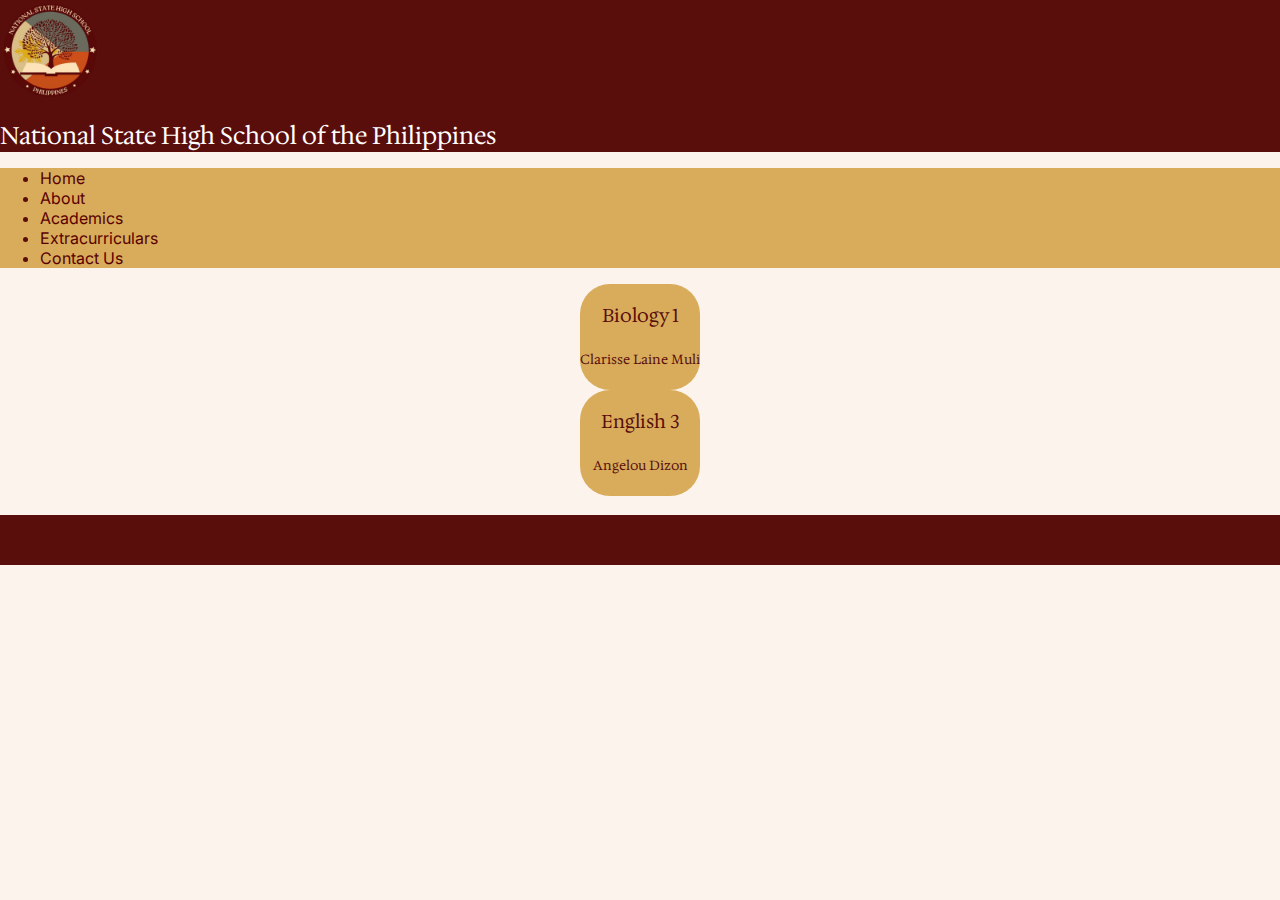
<file: G92QAA2/academics.html>
<!DOCTYPE html>
<html lang="en">
<head>
    <meta charset="UTF-8">
    <meta name="viewport" content="width=device-width, initial-scale=1.0">
    <title>NSHSP - Academics</title>
    <link rel="icon" type="image/x-icon" href="images/logo.png">
   <!-- Online Fonts -->
   <link rel="preconnect" href="https://fonts.googleapis.com">
    <link rel="preconnect" href="https://fonts.gstatic.com" crossorigin>
    <link href="https://fonts.googleapis.com/css2?family=Hedvig+Letters+Serif:opsz@12..24&family=Inter:wght@400;600&display=swap" rel="stylesheet">
    <!-- Bootstrap CDN -->
    <link href="https://cdn.jsdelivr.net/npm/bootstrap@5.3.2/dist/css/bootstrap.min.css" rel="stylesheet" integrity="sha384-T3c6CoIi6uLrA9TneNEoa7RxnatzjcDSCmG1MXxSR1GAsXEV/Dwwykc2MPK8M2HN" crossorigin="anonymous">
    <script src="https://cdn.jsdelivr.net/npm/bootstrap@5.3.2/dist/js/bootstrap.bundle.min.js" integrity="sha384-C6RzsynM9kWDrMNeT87bh95OGNyZPhcTNXj1NW7RuBCsyN/o0jlpcV8Qyq46cDfL" crossorigin="anonymous"></script>
    <link rel="stylesheet" href="style.css">
</head>
<body class="container-fluid">
    <header class="d-flex align-items-center justify-content-between p-3 px-5">
        <!-- Borders from https://getbootstrap.com/docs/5.3/utilities/borders/ -->
        <!-- Flex classes from https://getbootstrap.com/docs/5.3/utilities/flex/ -->
        <!-- Spacing classes from https://getbootstrap.com/docs/5.3/utilities/spacing/ -->
        <div class="d-flex align-items-center">
            <img id="logo" src="images/logo.png" alt="">
            <h1 class="ms-3">National State High School of the Philippines</h1>
        </div>
    </header>
    <nav class="navbar navbar-expand-sm p-2 px-5 m-0">
        <div class="navbar">
            <a class="navbar-brand" href="#"></a>
            <ul class="navbar-nav">
                <li class="nav-item"><a href="index.html" class="nav-link">Home</a></li>
                <li class="nav-item"><a href="about.html" class="nav-link">About</a></li>
                <li class="nav-item "><a href="academics.html" class="nav-link active">Academics</a></li>
                <li class="nav-item"><a href="extracurriculars.html" class="nav-link">Extracurriculars</a></li>
                <li class="nav-item"><a href="contacts.html" class="nav-link">Contact Us</a></li>
            </ul>
        </div>
    </nav>
    <section class="all-center">
        <!--    
            This page shall describe what the school teaches its students (i.e. curriculum) and the manner at
            which it conducts its assessments and feedback to students and parents. Images may be used to
            supplement this, and creativity is encouraged to promote the school’s curriculum. This requires two
            subpages for the subjects which will contain materials produced for their respective activities.
                i. Biology 1
                ii. English 3 
        -->
        <div class="row p-5">
            <div class="col-xl-8 m-3 p-5 all-center acads-thumbnail" style="background-image: url(images/academics/biology-thumbnail.png)">
                <div class="col-sm-4 p-3 acads-redirect">
                    <a href="academics-biology.html" style="text-align: center">
                        <h3>Biology 1</h3>
                        <h5>Clarisse Laine Muli</h5>
                    </a>
                </div>
            </div>
            <div class="col-sm-8 m-3 p-5 all-center acads-thumbnail" style="background-image: url(images/academics/english-thumbnail.png)">
                <div class="col-sm-4 p-3 acads-redirect">
                    <a href="academics-english.html" style="text-align: center">
                        <h3>English 3</h3>
                        <h5>Angelou Dizon</h5>
                    </a>
                </div>
            </div>
        </div>
    </section>
    <footer class="d-flex align-items-center justify-content-between p-3 m-0">
        <h3 class="ms-3">&nbsp;<br>&nbsp;</h3>
    </footer>
</body>
</html>
</file>
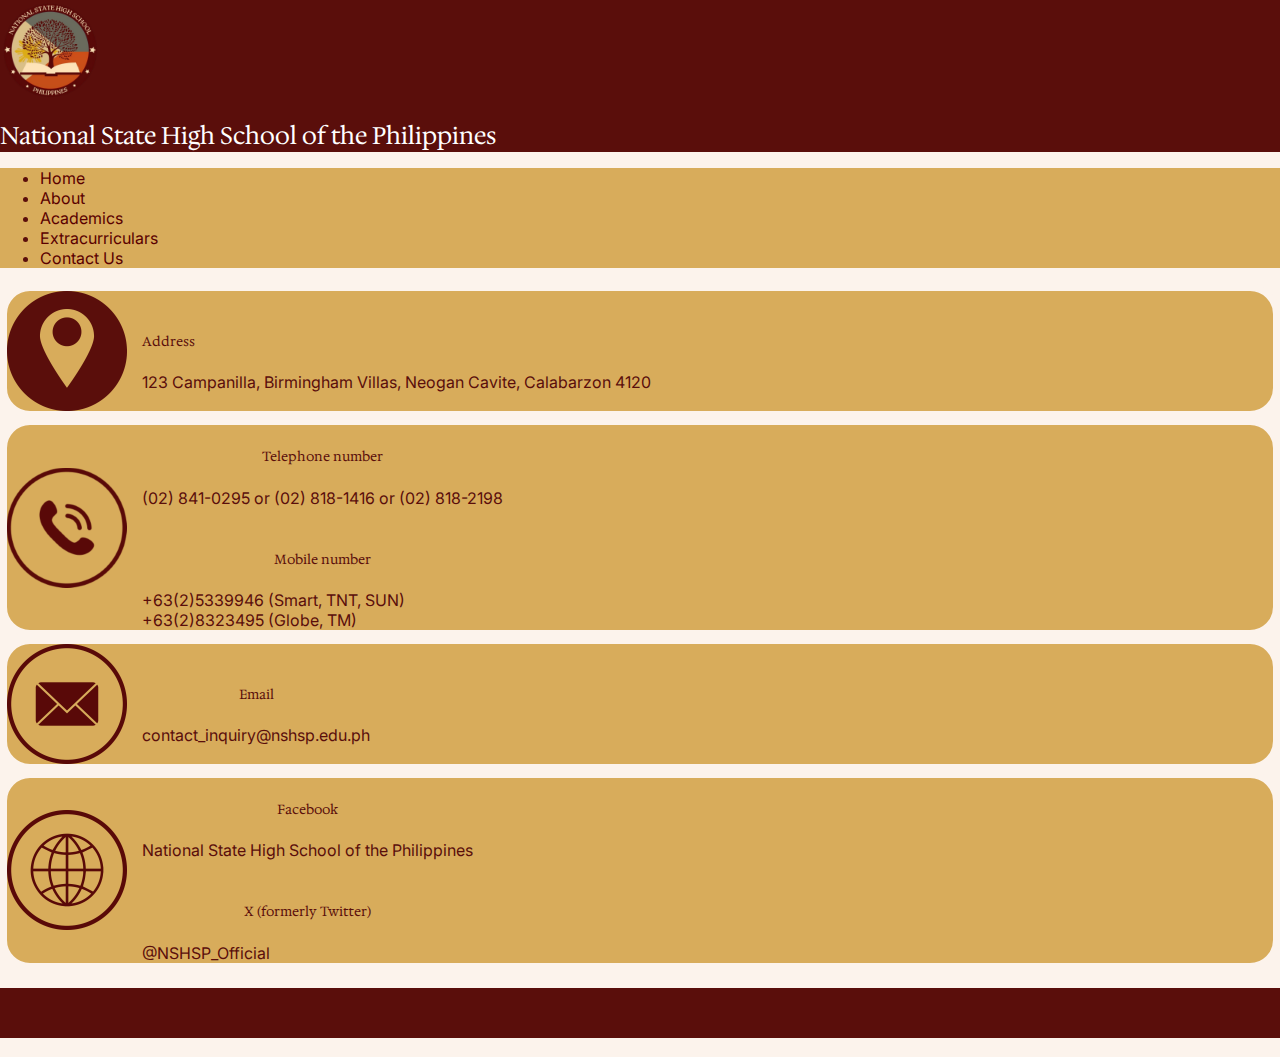
<file: G92QAA2/contacts.html>
<!DOCTYPE html>
<html lang="en">
<head>
    <meta charset="UTF-8">
    <meta name="viewport" content="width=device-width, initial-scale=1.0">
    <title>NSHSP - Contacts</title>
    <link rel="icon" type="image/x-icon" href="images/logo.png">
   <!-- Online Fonts -->
   <link rel="preconnect" href="https://fonts.googleapis.com">
    <link rel="preconnect" href="https://fonts.gstatic.com" crossorigin>
    <link href="https://fonts.googleapis.com/css2?family=Hedvig+Letters+Serif:opsz@12..24&family=Inter:wght@400;600&display=swap" rel="stylesheet">
    <!-- Bootstrap CDN -->
    <link href="https://cdn.jsdelivr.net/npm/bootstrap@5.3.2/dist/css/bootstrap.min.css" rel="stylesheet" integrity="sha384-T3c6CoIi6uLrA9TneNEoa7RxnatzjcDSCmG1MXxSR1GAsXEV/Dwwykc2MPK8M2HN" crossorigin="anonymous">
    <script src="https://cdn.jsdelivr.net/npm/bootstrap@5.3.2/dist/js/bootstrap.bundle.min.js" integrity="sha384-C6RzsynM9kWDrMNeT87bh95OGNyZPhcTNXj1NW7RuBCsyN/o0jlpcV8Qyq46cDfL" crossorigin="anonymous"></script>
    <link rel="stylesheet" href="style.css">
</head>
<body class="container-fluid">
    <header class="d-flex align-items-center justify-content-between p-3 px-5">
        <!-- Borders from https://getbootstrap.com/docs/5.3/utilities/borders/ -->
        <!-- Flex classes from https://getbootstrap.com/docs/5.3/utilities/flex/ -->
        <!-- Spacing classes from https://getbootstrap.com/docs/5.3/utilities/spacing/ -->
        <div class="d-flex align-items-center">
            <img id="logo" src="images/logo.png" alt="">
            <h1 class="ms-3">National State High School of the Philippines</h1>
        </div>
    </header>
    <nav class="navbar navbar-expand-sm p-2 px-5 m-0">
        <div class="navbar">
            <a class="navbar-brand" href="#"></a>
            <ul class="navbar-nav">
                <li class="nav-item"><a href="index.html" class="nav-link">Home</a></li>
                <li class="nav-item"><a href="about.html" class="nav-link">About</a></li>
                <li class="nav-item "><a href="academics.html" class="nav-link">Academics</a></li>
                <li class="nav-item"><a href="extracurriculars.html" class="nav-link">Extracurriculars</a></li>
                <li class="nav-item"><a href="contacts.html" class="nav-link active">Contact Us</a></li>
            </ul>
        </div>
    </nav>
    <section>
        <!--    
            This page may build on the AA1 output. This page may include an embedded map, a contact form,
            and additional details to contact the school, its administrators, or its teachers. 
        -->
        <div class="row m-2 p-5">
            <div class="col-sm-12 p-4 section-box text-wrapper">
                <img src="images/contacts/contacts-address.png" alt="" class="icon">
                <div class="contacts-content">
                    <h5 style="text-align: left;">Address</h5>
                    <span class="text-break">123 Campanilla, Birmingham Villas, Neogan Cavite, Calabarzon 4120</span>
                </div>
            </div>
            <div class="col-lg-4 p-4 section-box text-wrapper">
                <img src="images/contacts/contacts-phone.png" alt="" class="icon">
                <div class="contacts-content">
                    <h5>Telephone number</h5>
                    <span class="text-break">(02) 841-0295 or (02) 818-1416 or (02) 818-2198</span>
                    <br><br>
                    <h5>Mobile number</h5>
                    <span class="text-break">+63(2)5339946 (Smart, TNT, SUN)<br>
                    +63(2)8323495 (Globe, TM)</span>
                </div>
            </div>
            <div class="col-lg-4 p-4 section-box text-wrapper">
                <img src="images/contacts/contacts-email.png" alt="" class="icon">
                <div class="contacts-content">
                    <h5>Email</h5>
                    <span class="text-break">contact_inquiry@nshsp.edu.ph</span>
                </div>
            </div>
            <div class="col-lg-4 p-4 section-box text-wrapper">
                <img src="images/contacts/contacts-online.png" alt="" class="icon">
                <div class="contacts-content">
                    <h5>Facebook</h5>
                    <span class="text-break">National State High School of the Philippines</span>
                    <br><br>
                    <h5>X (formerly Twitter)</h5>
                    <span class="text-break">@NSHSP_Official</span>
                </div>
            </div>
        </div>
    </section>
    <footer class="d-flex align-items-center justify-content-between p-3 m-0">
        <h3 class="ms-3">&nbsp;<br>&nbsp;</h3>
    </footer>
</body>
</html>
</file>
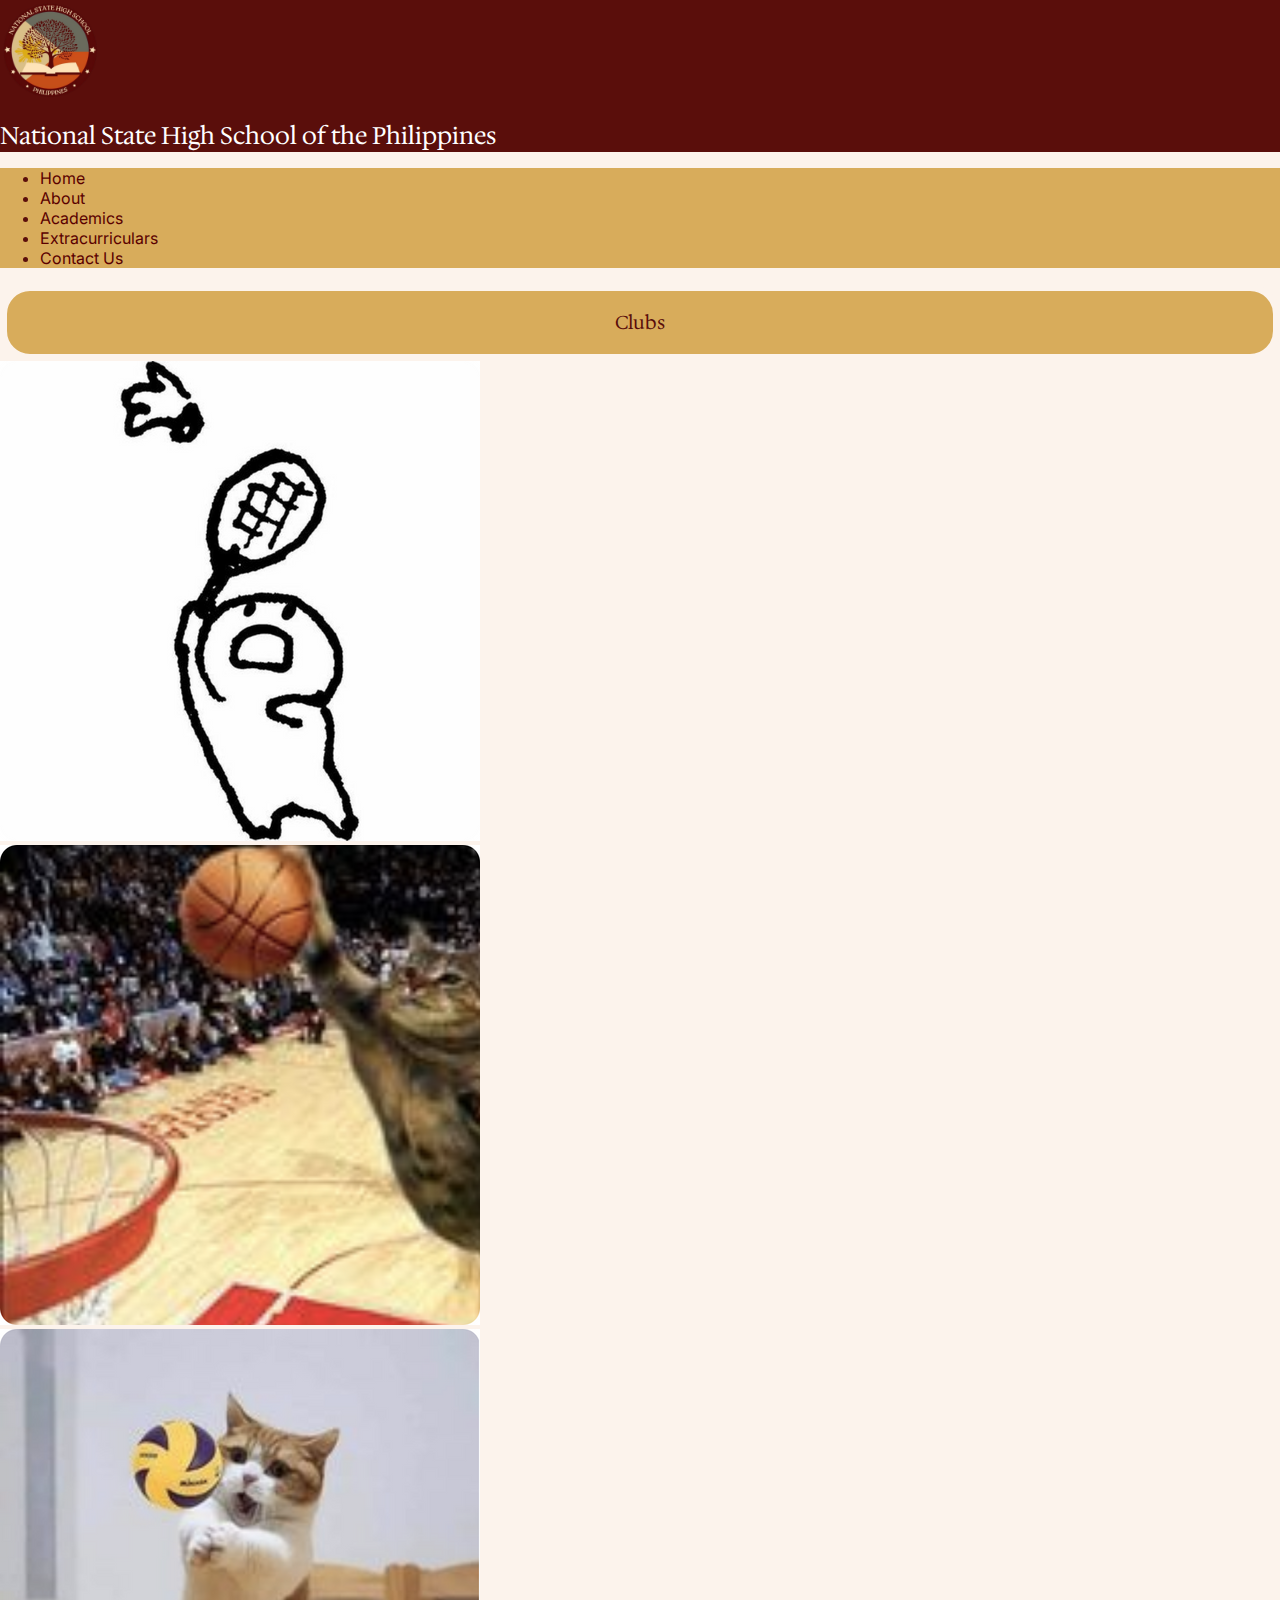
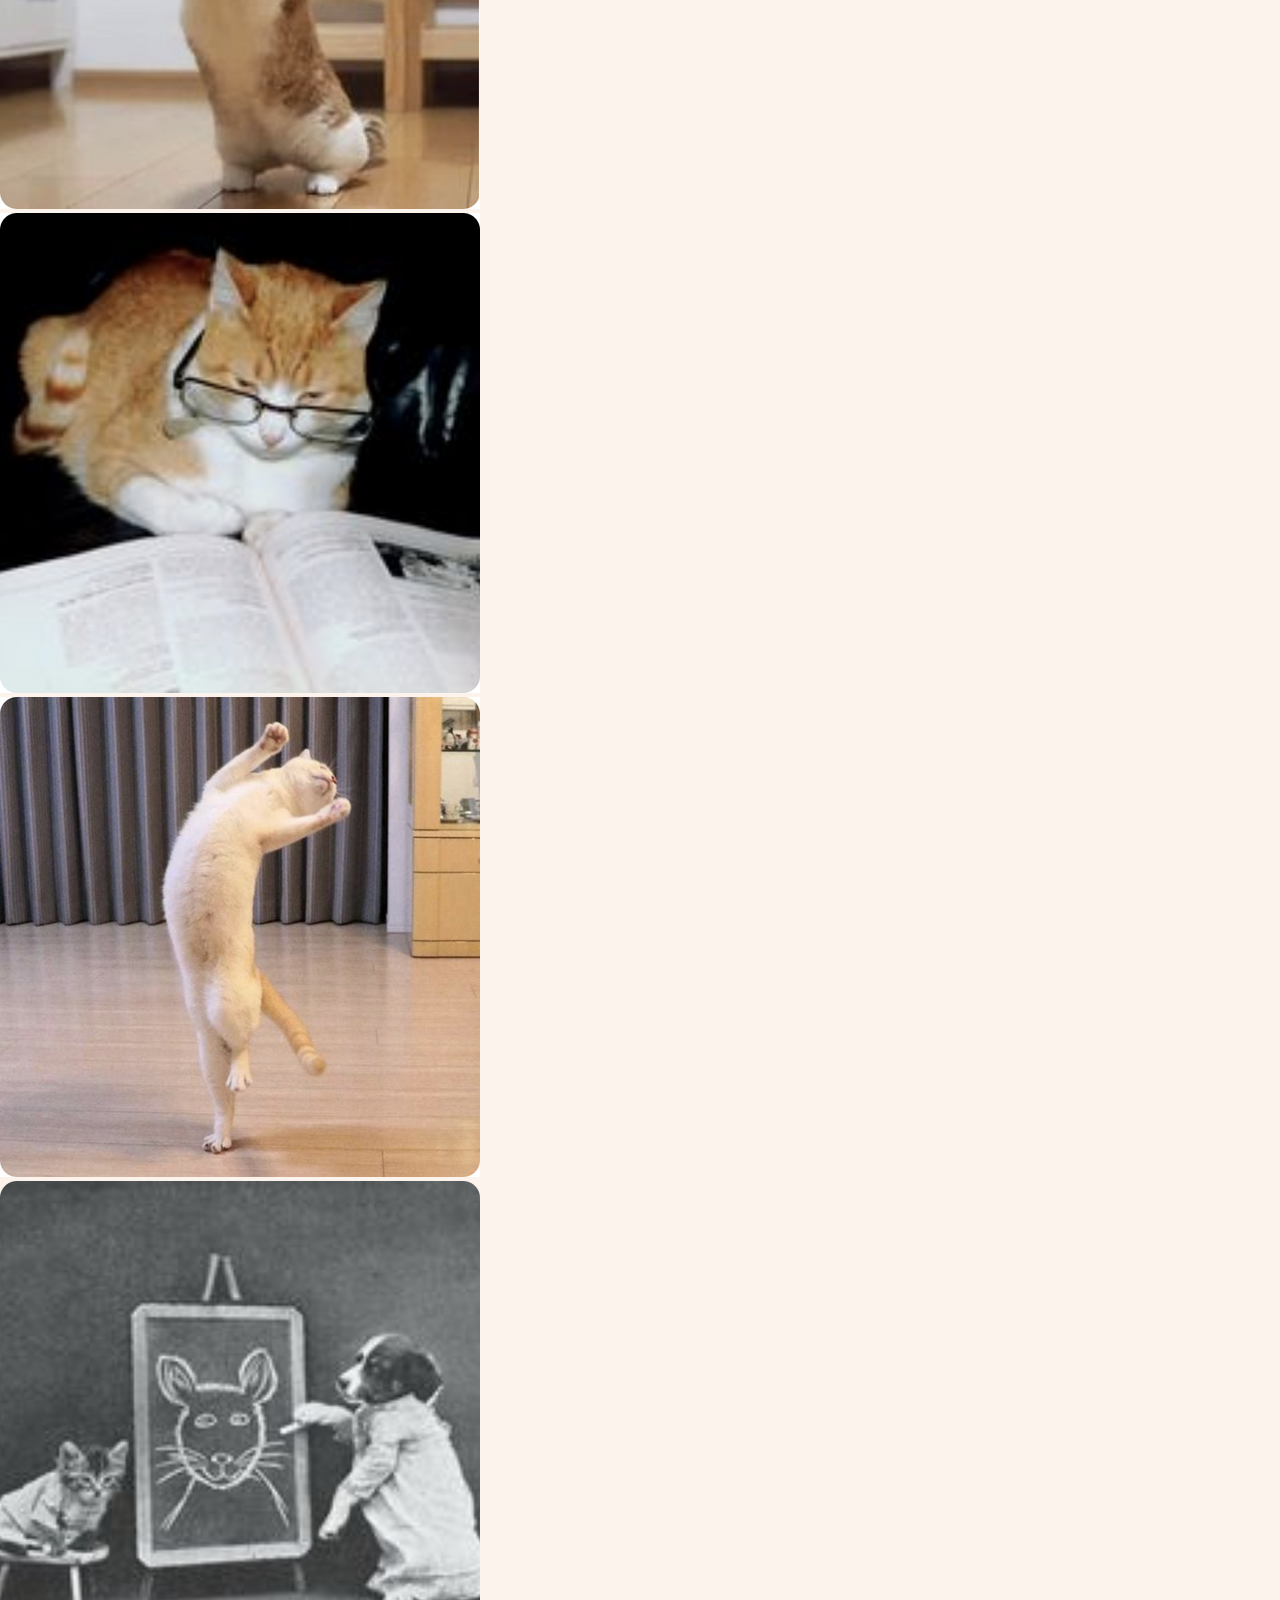
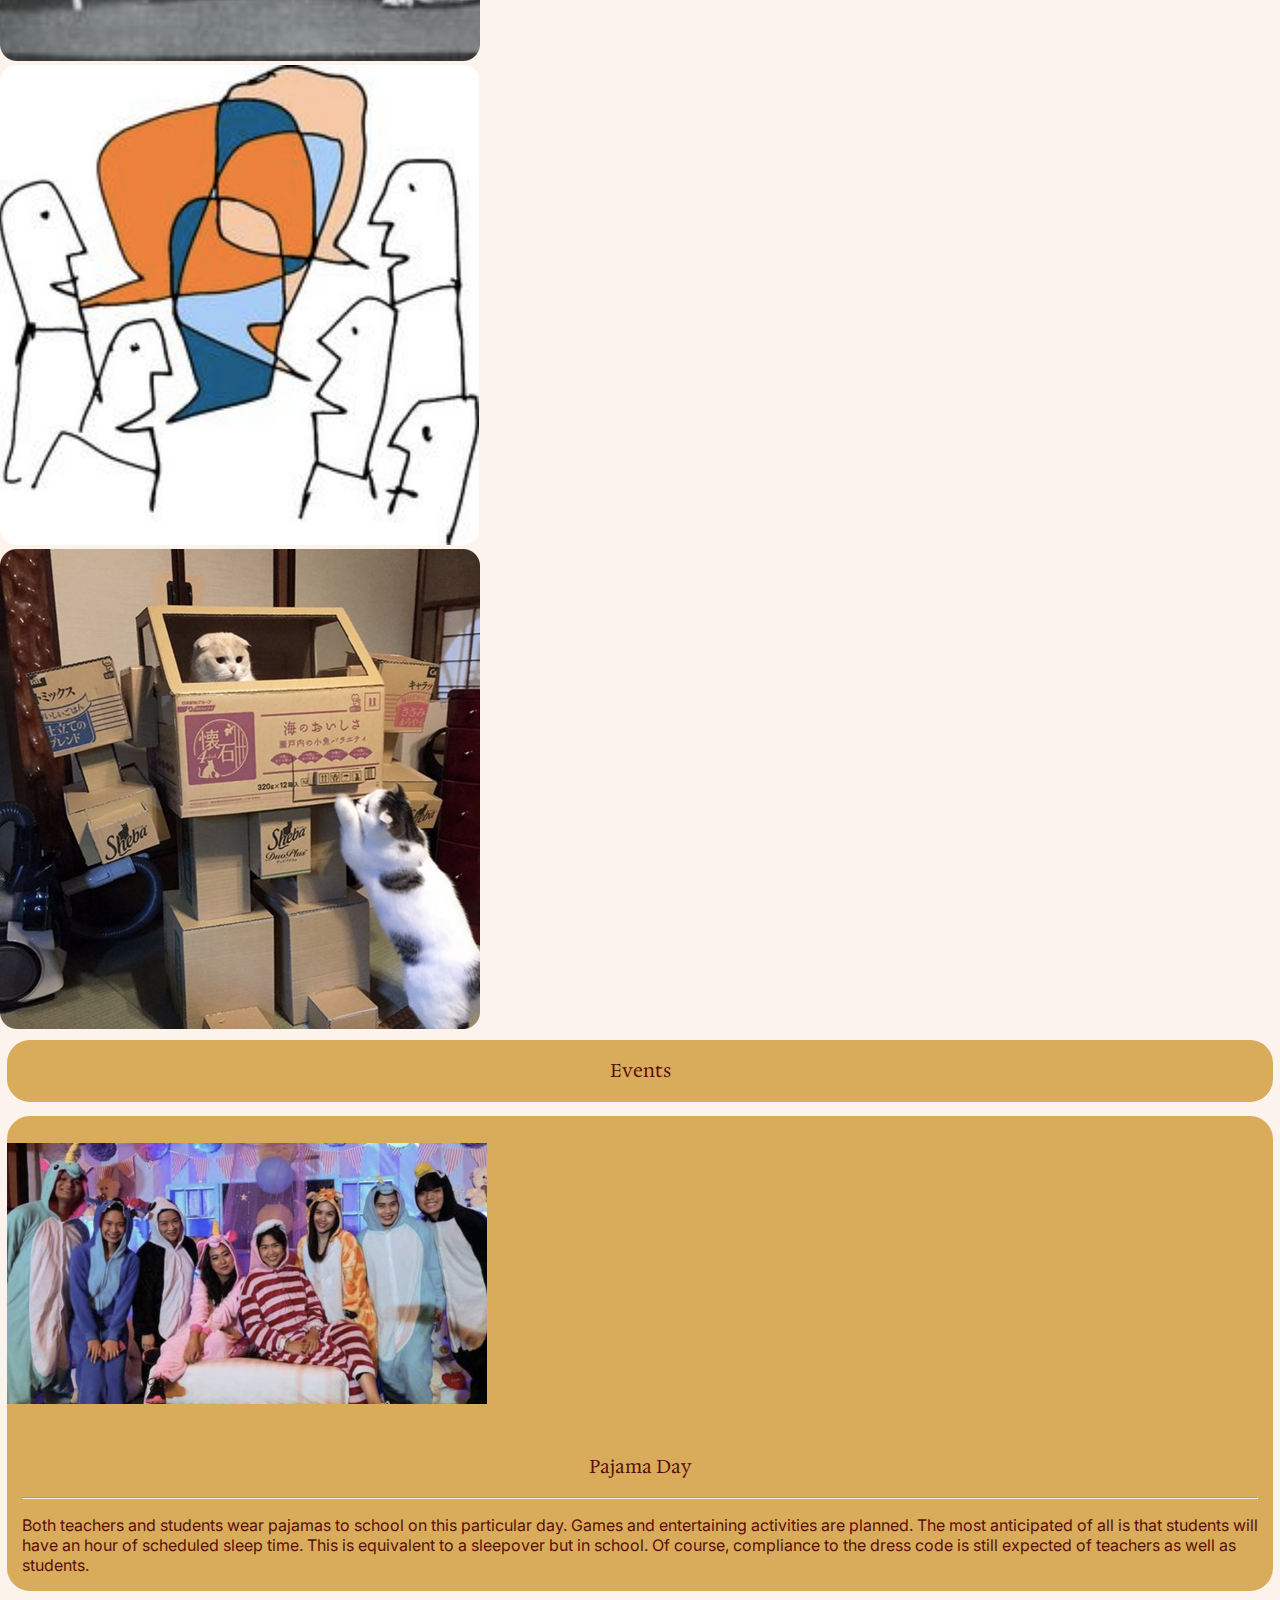
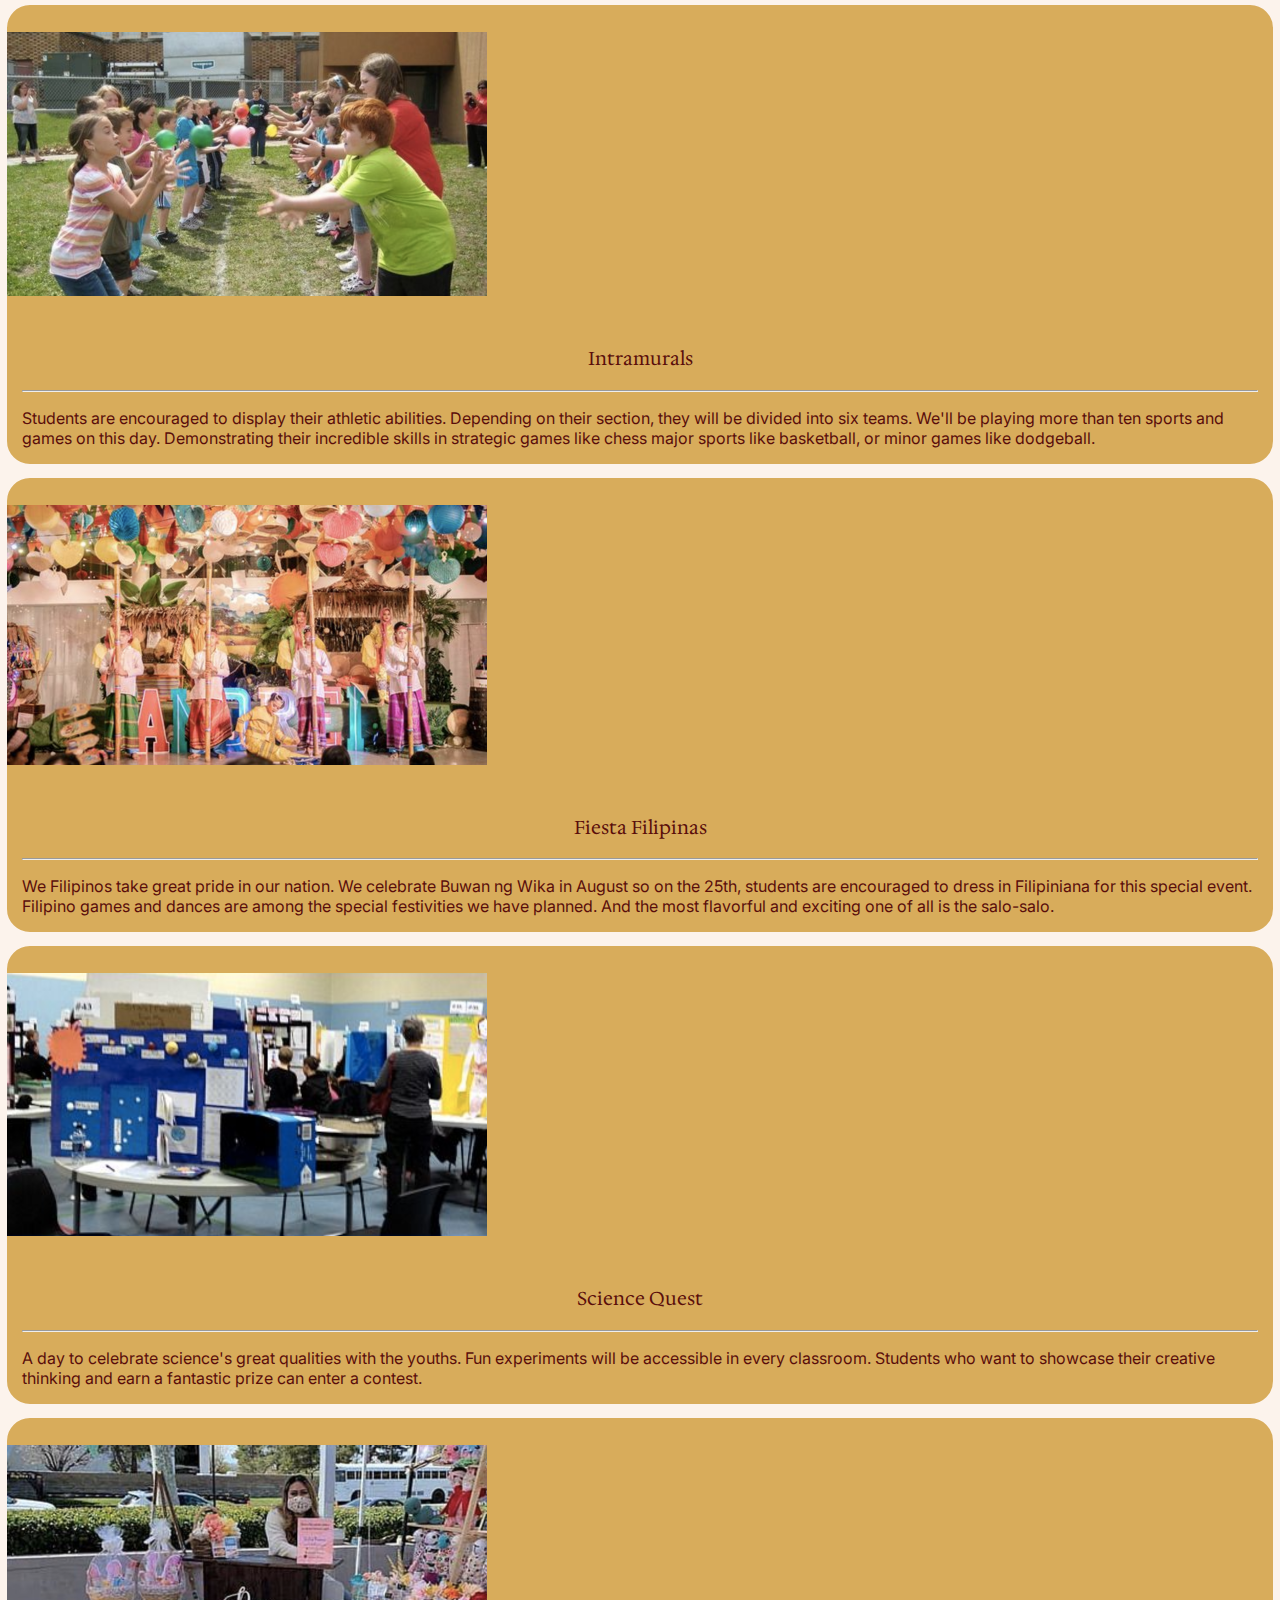
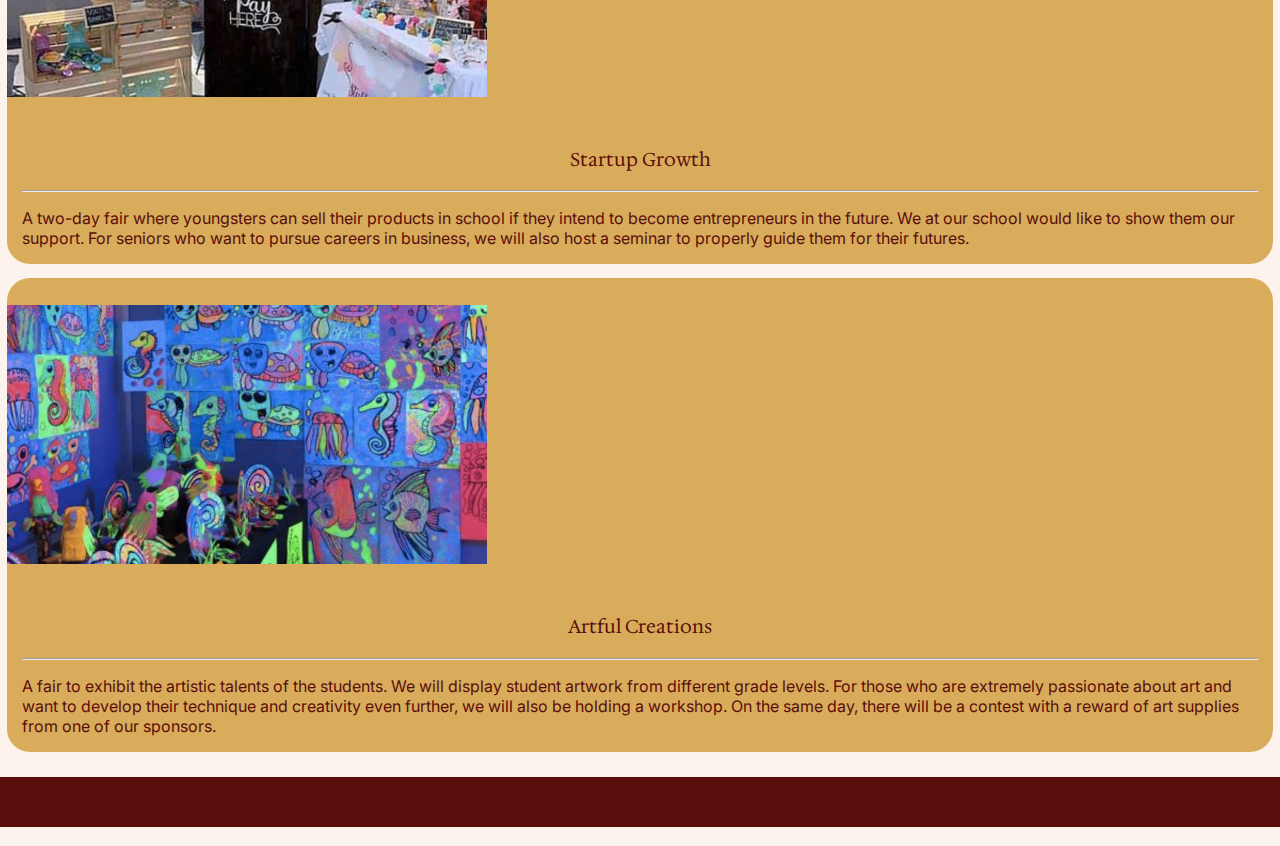
<file: G92QAA2/extracurriculars.html>
<!DOCTYPE html>
<html lang="en">
<head>
    <meta charset="UTF-8">
    <meta name="viewport" content="width=device-width, initial-scale=1.0">
    <title>NSHSP - Extracurriculars</title>
    <link rel="icon" type="image/x-icon" href="images/logo.png">
   <!-- Online Fonts -->
   <link rel="preconnect" href="https://fonts.googleapis.com">
    <link rel="preconnect" href="https://fonts.gstatic.com" crossorigin>
    <link href="https://fonts.googleapis.com/css2?family=Hedvig+Letters+Serif:opsz@12..24&family=Inter:wght@400;600&display=swap" rel="stylesheet">
    <!-- Bootstrap CDN -->
    <link href="https://cdn.jsdelivr.net/npm/bootstrap@5.3.2/dist/css/bootstrap.min.css" rel="stylesheet" integrity="sha384-T3c6CoIi6uLrA9TneNEoa7RxnatzjcDSCmG1MXxSR1GAsXEV/Dwwykc2MPK8M2HN" crossorigin="anonymous">
    <script src="https://cdn.jsdelivr.net/npm/bootstrap@5.3.2/dist/js/bootstrap.bundle.min.js" integrity="sha384-C6RzsynM9kWDrMNeT87bh95OGNyZPhcTNXj1NW7RuBCsyN/o0jlpcV8Qyq46cDfL" crossorigin="anonymous"></script>
    <link rel="stylesheet" href="style.css">
</head>
<body class="container-fluid">
    <header class="d-flex align-items-center justify-content-between p-3 px-5">
        <!-- Borders from https://getbootstrap.com/docs/5.3/utilities/borders/ -->
        <!-- Flex classes from https://getbootstrap.com/docs/5.3/utilities/flex/ -->
        <!-- Spacing classes from https://getbootstrap.com/docs/5.3/utilities/spacing/ -->
        <div class="d-flex align-items-center">
            <img id="logo" src="images/logo.png" alt="">
            <h1 class="ms-3">National State High School of the Philippines</h1>
        </div>
    </header>
    <nav class="navbar navbar-expand-sm p-2 px-5 m-0">
        <div class="navbar">
            <a class="navbar-brand" href="#"></a>
            <ul class="navbar-nav">
                <li class="nav-item"><a href="index.html" class="nav-link">Home</a></li>
                <li class="nav-item"><a href="about.html" class="nav-link">About</a></li>
                <li class="nav-item "><a href="academics.html" class="nav-link">Academics</a></li>
                <li class="nav-item"><a href="extracurriculars.html" class="nav-link active">Extracurriculars</a></li>
                <li class="nav-item"><a href="contacts.html" class="nav-link">Contact Us</a></li>
            </ul>
        </div>
    </nav>
    <section class="container">
        <!--    
            This page describes the activities that students engage in beyond academics. This may include clubs,
            competitions, and other school activities. Like academics, creativity is encouraged to promote the
            school through this page.
        -->
        <div class="row justify-content-center">
            <div class="col-sm-4 p-2 section-box"> 
                <h3>Clubs</h3>
            </div>
            <div class="container">
                <div class="row m-1">
                    <div class="col-sm-3">
                        <img src="images/extracurriculars/clubs-badminton.png" alt="" class="img-thumbnail">
                    </div>
                    <div class="col-sm-3">
                        <img src="images/extracurriculars/clubs-basketball.png" alt="" class="img-thumbnail">
                    </div>
                    <div class="col-sm-3">
                        <img src="images/extracurriculars/clubs-volleyball.png" alt="" class="img-thumbnail">
                    </div>
                    <div class="col-sm-3">
                        <img src="images/extracurriculars/clubs-reading.png" alt="" class="img-thumbnail">
                    </div>
                    <div class="col-sm-3">
                        <img src="images/extracurriculars/clubs-dance.png" alt="" class="img-thumbnail">
                    </div>
                    <div class="col-sm-3">
                        <img src="images/extracurriculars/clubs-idunnowhatthisissupposedtobe.png" alt="" class="img-thumbnail">
                    </div>
                    <div class="col-sm-3">
                        <img src="images/extracurriculars/clubs-discussions.png" alt="" class="img-thumbnail">
                    </div>
                    <div class="col-sm-3">
                        <img src="images/extracurriculars/clubs-robotics.png" alt="" class="img-thumbnail">
                    </div>
                </div>
            </div>
            <div class="col-sm-4 p-2 section-box"> 
                <h3>Events</h3>
            </div>
            <div class="container">
                <div class="row m-1">
                    <div class="col-sm-4 section-box">
                        <img src="images/extracurriculars/events-pajamaday.png" alt="" class="img-thumbnail">
                        <div class="extracurriculars-eventdescription">
                            <h3>Pajama Day</h3>
                            <hr>
                            <p>
                                Both teachers and students wear pajamas to school on this particular day. Games and entertaining 
                                activities are planned. The most anticipated of all is that students will have an hour of scheduled 
                                sleep time. This is equivalent to a sleepover but in school. Of course, compliance to the dress code 
                                is still expected of teachers as well as students.
                            </p>
                        </div>
                    </div>
                    <div class="col-sm-4 section-box">
                        <img src="images/extracurriculars/events-intramurals.png" alt="" class="img-thumbnail">
                        <div class="extracurriculars-eventdescription">
                            <h3>Intramurals</h3>
                            <hr>
                            <p>
                                Students are encouraged to display their athletic abilities. Depending on their section, they will be
                                divided into six teams. We'll be playing more than ten sports and games on this day. Demonstrating
                                their incredible skills in strategic games like chess major sports like basketball, or minor games
                                like dodgeball.
                            </p>
                        </div>
                    </div>
                    <div class="col-sm-4 section-box">
                        <img src="images/extracurriculars/events-fiestafilipinas.png" alt="" class="img-thumbnail">
                        <div class="extracurriculars-eventdescription">
                            <h3>Fiesta Filipinas</h3>
                            <hr>
                            <p>
                                We Filipinos take great pride in our nation. We celebrate Buwan ng Wika in August so on the 25th, 
                                students are encouraged to dress in Filipiniana for this special event. Filipino games and dances are 
                                among the special festivities we have planned. And the most flavorful and exciting one of all is the 
                                salo-salo.
                            </p>
                        </div>
                    </div>
                    <div class="col-sm-4 section-box">
                        <img src="images/extracurriculars/events-sciencequest.png" alt="" class="img-thumbnail">
                        <div class="extracurriculars-eventdescription">
                            <h3>Science Quest</h3>
                            <hr>
                            <p>
                                A day to celebrate science's great qualities with the youths. Fun experiments will be accessible in
                                every classroom. Students who want to showcase their creative thinking and earn a fantastic prize can
                                enter a contest.
                            </p>
                        </div>
                    </div>
                    <div class="col-sm-4 section-box">
                        <img src="images/extracurriculars/events-startupgrowth.png" alt="" class="img-thumbnail">
                        <div class="extracurriculars-eventdescription">
                            <h3>Startup Growth</h3>
                            <hr>
                            <p>
                                A two-day fair where youngsters can sell their products in school if they intend to become entrepreneurs
                                in the future. We at our school would like to show them our support. For seniors who want to pursue careers
                                in business, we will also host a seminar to properly guide them for their futures.
                            </p>
                        </div>
                    </div>
                    <div class="col-sm-4 section-box">
                        <img src="images/extracurriculars/events-artfulcreations.png" alt="" class="img-thumbnail">
                        <div class="extracurriculars-eventdescription">
                            <h3>Artful Creations</h3>
                            <hr>
                            <p>
                                A fair to exhibit the artistic talents of the students. We will display student artwork from different grade
                                levels. For those who are extremely passionate about art and want to develop their technique and creativity even
                                further, we will also be holding a workshop. On the same day, there will be a contest with a reward of art
                                supplies from one of our sponsors.
                            </p>
                        </div>
                    </div>
                </div>
            </div>
        </div>
    </section>
    <footer class="d-flex align-items-center justify-content-between p-3 m-0">
        <h3 class="ms-3">&nbsp;<br>&nbsp;</h3>
    </footer>
</body>
</html>
</file>
<file: G92QAA2/style.css>
body {
    margin: 0;
    padding: 0;
    background-color: #FCF3EC;
    font-family: 'Inter', sans-serif;
    color: #5A0E0B;
}
/*general tag styles*/
a {
    text-decoration: none;
    color: inherit;
}
header{
    background: #5A0E0B;
    color: white;
}
header h1 {
    font-size: 150%;
    color: white;
    font-family: 'Hedvig Letters Serif', serif;
}
nav {
    background-color: #D8AC5B;
}
footer {
    position: sticky;
    background: #5A0E0B;
}
/*general class styles*/
.all-center {
    display: flex;
    align-items: center;
    justify-content: center
}
.nav-link {
    color: rgb(90, 0, 0);
}
.container-fluid {
    padding: 0px;
}
.section-box {
    background-color: #D8AC5B;
    border: 7px solid #FCF3EC;
    border-radius: 30px;
}
.icon {
    width: 120px;
    height: 120px;
}
.text-wrapper {
    display: flex;
    align-items: center;
}
.banner {
    height: 400px;
    width: 100%;
    object-fit: cover;
}
.overlay {
    position: absolute;
    top: 0;
    bottom: 0;
    left: 0;
    right: 0;
    height: 100%;
    width: 100%;
    opacity: 0;
    transition: .5s ease;
    background-color: #008CBA;
  }
/*site specific tags*/
.index-news {
    border: 3px solid #5A0E0B;
    border-radius: 10px;
    text-align: center;
} 
.about-redirect {
    border: 10px solid #5A0E0B;
    border-radius: 20px;
    height: 100%;
    padding: 20px;
    display: flex;
    align-items: center;
    justify-content: center;
} 
.about-portrait {
    width: 50%;
}
.about-content {
    margin-left: 25px;
}
.acads-redirect {
    background-color: #D8AC5B;
    color: #5A0E0B;
    border-radius: 30px;
    width: 100%;
}
.acads-thumbnail {
    border-radius: 45px;
    width: 100%;
}
.extracurriculars-images {
    width: 240px;
    height: 240px;
}
.extracurriculars-eventdescription {
    margin: 15px;
    margin-top: 0;
}
.contacts-content {
    margin-left: 15px;
}
/*class specific tag styles*/
.section-box h1, h2, h3, h4, h5 {
    font-family: 'Hedvig Letters Serif', serif;
    text-align: center;
}
.about-redirect h3 {
    text-align: center;
    font-family: 'Hedvig Letters Serif', serif;
    color: #5A0E0B;
}
.acads-redirect h3, h5 {
    text-align: center;
    font-family: 'Hedvig Letters Serif', serif;
    color: #5A0E0B;
}
.section-box .img-thumbnail {
    margin-top: 3vh;
    margin-bottom: 3vh;
}
/*specific id styles*/
#logo {
    width: 100px;
}
#promo-video {
    border-radius: 15px;
}
/*biology lab styles*/
#biology-section {
    background-color: #cccbc4;
    color: black;
    font-family: 'Nunito', sans-serif;
}
#biology-section h3 {
    font-family: 'Caprasimo', serif;
    color: #a2a19a;
}
.stage-header {
    background-color: #f4f4ee;
    border: 7px solid #cccbc4;
    border-radius: 30px;
}
.stage-content {
    background-color: #a2a19a;
    border: 7px solid #cccbc4;
    border-radius: 15px;
}
@media (min-width: 1200px) {
    
}
</file>
